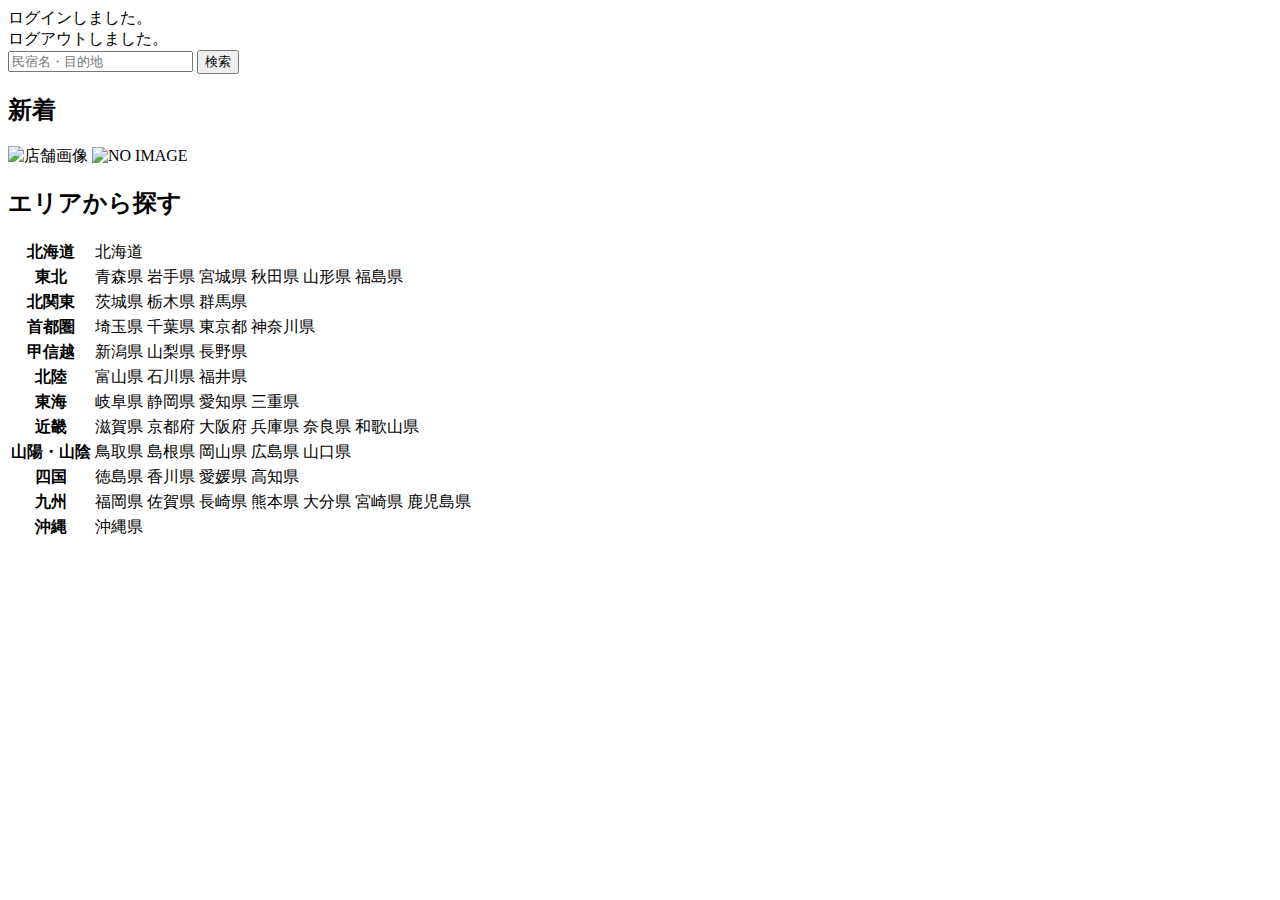
<file: samuraitravel/src/main/resources/templates/index.html>
<!DOCTYPE html>
 <html xmlns:th="https://www.thymeleaf.org" xmlns:sec="http://www.thymeleaf.org/extras/spring-security">
    <head>
         <div th:replace="~{fragment :: meta}"></div>   
              
         <div th:replace="~{fragment :: styles}"></div>
        
        <title>SAMURAI Travel</title>	
    </head>
    <body>
         <div class="samuraitravel-wrapper">
             <!-- ヘッダー -->
             <div th:replace="~{fragment :: header}"></div>
             
                         <main>
                <div class="container pt-4 pb-5 samuraitravel-container">
                    <div th:if="${param.loggedIn}" class="alert alert-info">
                        ログインしました。
                    </div>  
                    
                    <div th:if="${param.loggedOut}" class="alert alert-info">
                        ログアウトしました。
                    </div>
                    
                    <div th:if="${successMessage}" class="alert alert-info">
                        <span th:text="${successMessage}"></span>
                    </div> 
                    
                     <div class="d-flex justify-content-center">                                            
                         <form method="get" th:action="@{/houses}" class="mb-5 samuraitravel-search-form">
                             <div class="input-group">
                                 <input type="text" class="form-control" name="keyword" th:value="${keyword}" placeholder="民宿名・目的地">
                                 <button type="submit" class="btn text-white shadow-sm samuraitravel-btn">検索</button> 
                             </div>               
                         </form>                        
                     </div>                                                                                                  
                                                      
                     <h2 class="text-center mb-3">新着</h2>
                     <div class="row row-cols-lg-5 row-cols-2 g-3 mb-5">                                        
                         <div class="col" th:each="newHouse : ${newHouses}">
                             <a th:href="@{/houses/__${newHouse.getId()}__}" class="link-dark samuraitravel-card-link">
                                 <div class="card h-100">                                                                        
                                     <img th:if="${newHouse.getImageName()}" th:src="@{/storage/__${newHouse.getImageName()}__}" class="card-img-top samuraitravel-vertical-card-image" alt="店舗画像">                                     
                                     <img th:unless="${newHouse.getImageName()}" th:src="@{/images/noImage.png}" class="card-img-top samuraitravel-vertical-card-image" alt="NO IMAGE">                                                                                                                        
                                     <div class="card-body">                                    
                                         <h3 class="card-title" th:text="${newHouse.getName()}"></h3>
                                         <p class="card-text mb-1">
                                             <small class="text-muted" th:text="${newHouse.getAddress()}"></small>                                            
                                         </p>
                                         <p class="card-text">
                                             <span th:text="${#numbers.formatInteger(newHouse.getPrice(), 1, 'COMMA') + '円 / 泊'}"></span>                                            
                                         </p>                                    
                                     </div>
                                 </div>    
                             </a>            
                         </div>                                               
                     </div>
                     
                     <div class="row justify-content-center">
                         <div class="col-xl-5 col-lg-6 col-md-8">                    
                     
                             <h2 class="text-center mb-3">エリアから探す</h2>                                        
                              
                             <table class="table">
                                 <tbody>                                                     
                                     <tr>
                                         <th>北海道</th>
                                         <td>
                                             <a th:href="@{/houses?area=北海道}">北海道</a>
                                         </td>                                     
                                     </tr>  
                                     <tr>
                                         <th>東北</th>
                                         <td>
                                             <a th:href="@{/houses?area=青森県}" class="me-2">青森県</a>
                                             <a th:href="@{/houses?area=岩手県}" class="me-2">岩手県</a>
                                             <a th:href="@{/houses?area=宮城県}" class="me-2">宮城県</a>
                                             <a th:href="@{/houses?area=秋田県}" class="me-2">秋田県</a>
                                             <a th:href="@{/houses?area=山形県}" class="me-2">山形県</a>
                                             <a th:href="@{/houses?area=福島県}">福島県</a>
                                         </td>                                     
                                     </tr>  
                                     <tr>
                                         <th>北関東</th>
                                         <td>
                                             <a th:href="@{/houses?area=茨城県}" class="me-2">茨城県</a>
                                             <a th:href="@{/houses?area=栃木県}" class="me-2">栃木県</a>
                                             <a th:href="@{/houses?area=群馬県}">群馬県</a>                                    
                                         </td>                                     
                                     </tr>  
                                     <tr>
                                         <th>首都圏</th>
                                         <td>
                                             <a th:href="@{/houses?area=埼玉県}" class="me-2">埼玉県</a>
                                             <a th:href="@{/houses?area=千葉県}" class="me-2">千葉県</a>
                                             <a th:href="@{/houses?area=東京都}" class="me-2">東京都</a>
                                             <a th:href="@{/houses?area=神奈川県}">神奈川県</a>
                                         </td>                                     
                                     </tr>  
                                     <tr>
                                         <th>甲信越</th>
                                         <td>
                                             <a th:href="@{/houses?area=新潟県}" class="me-2">新潟県</a>
                                             <a th:href="@{/houses?area=山梨県}" class="me-2">山梨県</a>
                                             <a th:href="@{/houses?area=長野県}">長野県</a>
                                         </td>                                     
                                     </tr>  
                                     <tr>
                                         <th>北陸</th>
                                         <td>
                                             <a th:href="@{/houses?area=富山県}" class="me-2">富山県</a>
                                             <a th:href="@{/houses?area=石川県}" class="me-2">石川県</a>
                                             <a th:href="@{/houses?area=福井県}">福井県</a>
                                         </td>                                     
                                     </tr>  
                                     <tr>
                                         <th>東海</th>
                                         <td>
                                             <a th:href="@{/houses?area=岐阜県}" class="me-2">岐阜県</a>
                                             <a th:href="@{/houses?area=静岡県}" class="me-2">静岡県</a>
                                             <a th:href="@{/houses?area=愛知県}" class="me-2">愛知県</a>
                                             <a th:href="@{/houses?area=三重県}">三重県</a>
                                         </td>                                     
                                     </tr>  
                                     <tr>
                                         <th>近畿</th>
                                         <td>
                                             <a th:href="@{/houses?area=滋賀県}" class="me-2">滋賀県</a>
                                             <a th:href="@{/houses?area=京都府}" class="me-2">京都府</a>
                                             <a th:href="@{/houses?area=大阪府}" class="me-2">大阪府</a>
                                             <a th:href="@{/houses?area=兵庫県}" class="me-2">兵庫県</a>
                                             <a th:href="@{/houses?area=奈良県}" class="me-2">奈良県</a>
                                             <a th:href="@{/houses?area=和歌山県}">和歌山県</a>
                                         </td>                                     
                                     </tr>  
                                     <tr>
                                         <th>山陽・山陰</th>
                                         <td>
                                             <a th:href="@{/houses?area=鳥取県}" class="me-2">鳥取県</a>
                                             <a th:href="@{/houses?area=島根県}" class="me-2">島根県</a>
                                             <a th:href="@{/houses?area=岡山県}" class="me-2">岡山県</a>
                                             <a th:href="@{/houses?area=広島県}" class="me-2">広島県</a>
                                             <a th:href="@{/houses?area=山口県}">山口県</a>
                                         </td>                                     
                                     </tr>  
                                     <tr>
                                         <th>四国</th>
                                         <td>
                                             <a th:href="@{/houses?area=徳島県}" class="me-2">徳島県</a>
                                             <a th:href="@{/houses?area=香川県}" class="me-2">香川県</a>
                                             <a th:href="@{/houses?area=愛媛県}" class="me-2">愛媛県</a>
                                             <a th:href="@{/houses?area=高知県}">高知県</a>
                                         </td>                                     
                                     </tr>            
                                     <tr>
                                         <th>九州</th>
                                         <td>
                                             <a th:href="@{/houses?area=福岡県}" class="me-2">福岡県</a>
                                             <a th:href="@{/houses?area=佐賀県}" class="me-2">佐賀県</a>
                                             <a th:href="@{/houses?area=長崎県}" class="me-2">長崎県</a>
                                             <a th:href="@{/houses?area=熊本県}" class="me-2">熊本県</a>
                                             <a th:href="@{/houses?area=大分県}" class="me-2">大分県</a>
                                             <a th:href="@{/houses?area=宮崎県}" class="me-2">宮崎県</a>
                                             <a th:href="@{/houses?area=鹿児島県}">鹿児島県</a>
                                         </td>                                     
                                     </tr>  
                                     <tr>
                                         <th>沖縄</th>
                                         <td>
                                             <a th:href="@{/houses?area=沖縄県}">沖縄県</a>
                                         </td>                                     
                                     </tr>                                                                                                                                                                                                                                                                                                                                                                           
                                 </tbody>
                             </table>  
                         </div>
                     </div>                               
                </div>
            </main>
             
             <!-- フッター -->
             <div th:replace="~{fragment :: footer}"></div>
         </div>    
         
         <div th:replace="~{fragment :: scripts}"></div>  
	</body>
</html>
</file>
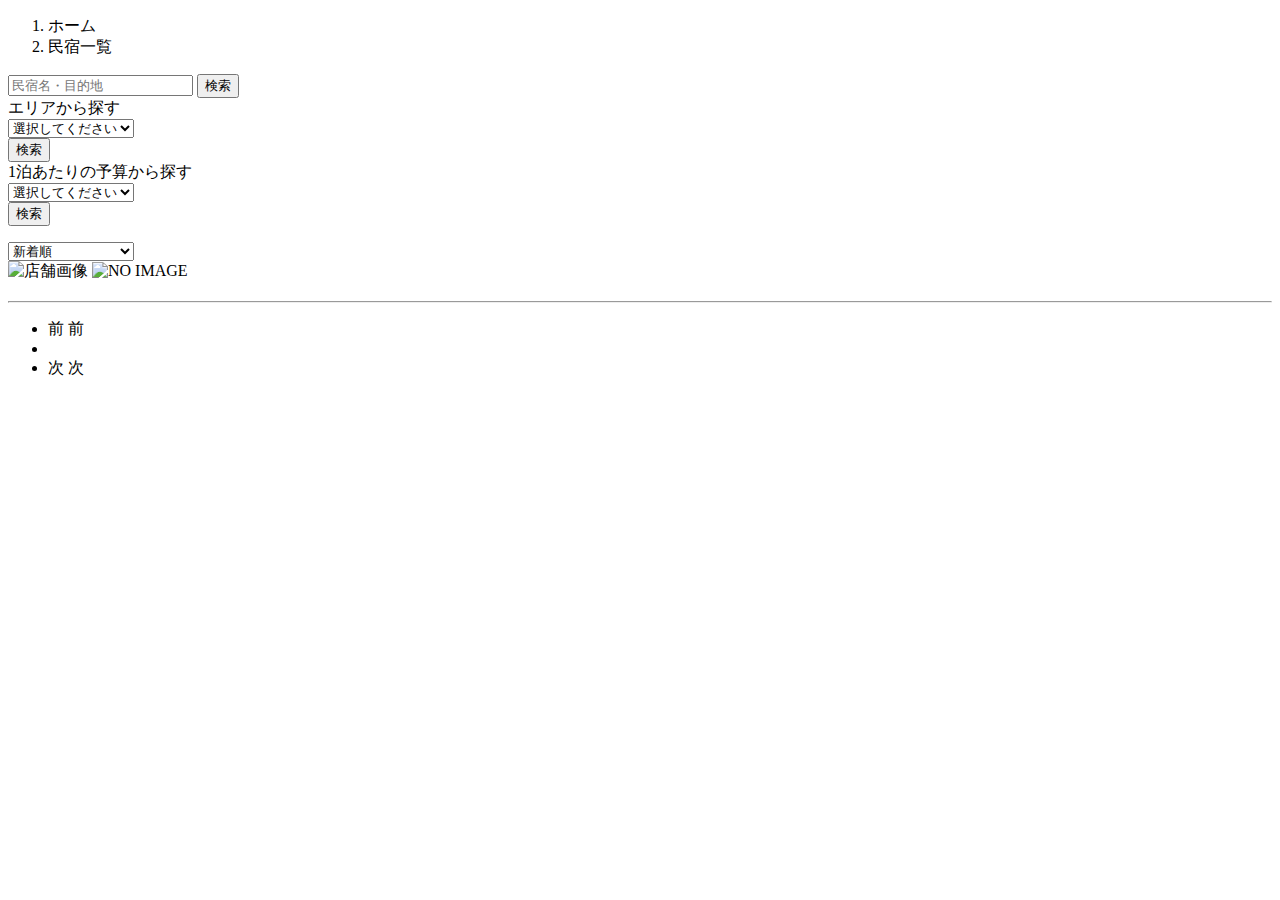
<file: samuraitravel/src/main/resources/templates/houses/index.html>
<!DOCTYPE html>
 <html xmlns:th="https://www.thymeleaf.org" xmlns:sec="http://www.thymeleaf.org/extras/spring-security">    
     <head>
         <div th:replace="~{fragment :: meta}"></div>   
              
         <div th:replace="~{fragment :: styles}"></div>
           
         <title>民宿一覧</title>   
     </head>
     <body>
         <div class="samuraitravel-wrapper">
             <!-- ヘッダー -->
             <div th:replace="~{fragment :: header}"></div>
             
             <main>
                 <div class="container samuraitravel-container pb-5">
                     <div class="row justify-content-center">
                         <nav class="my-3" style="--bs-breadcrumb-divider: '>';" aria-label="breadcrumb">
                             <ol class="breadcrumb mb-0">                        
                                 <li class="breadcrumb-item"><a th:href="@{/}">ホーム</a></li>
                                 <li class="breadcrumb-item active" aria-current="page">民宿一覧</li>
                             </ol>
                         </nav>         
             
                         <div class="col-xl-3 col-lg-4 col-md-12">               
                             <form method="get" th:action="@{/houses}" class="w-100 mb-3">
                                 <div class="input-group">
                                     <input type="text" class="form-control" name="keyword" th:value="${keyword}" placeholder="民宿名・目的地">
                                     <button type="submit" class="btn text-white shadow-sm samuraitravel-btn">検索</button> 
                                 </div>               
                             </form>
             
                             <div class="card mb-3">
                                 <div class="card-header">
                                     エリアから探す
                                 </div>
                                 <div class="card-body">
                                     <form method="get" th:action="@{/houses}" class="w-100">
                                         <div class="form-group mb-3">
                                             <select class="form-control form-select" name="area">  
                                                 <option value="" hidden>選択してください</option>   
                                                 <optgroup label="北海道">                                      
                                                     <option value="北海道" th:selected="${area == '北海道'}">北海道</option>
                                                 </optgroup>                
                                                 <optgroup label="東北">                                  
                                                     <option value="青森県" th:selected="${area == '青森県'}">青森県</option>                                                
                                                     <option value="岩手県" th:selected="${area == '岩手県'}">岩手県</option>
                                                     <option value="宮城県" th:selected="${area == '宮城県'}">宮城県</option>
                                                     <option value="秋田県" th:selected="${area == '秋田県'}">秋田県</option>
                                                     <option value="山形県" th:selected="${area == '山形県'}">山形県</option>
                                                     <option value="福島県" th:selected="${area == '福島県'}">福島県</option>
                                                 </optgroup>
                                                 <optgroup label="北関東">  
                                                     <option value="茨城県" th:selected="${area == '茨城県'}">茨城県</option>
                                                     <option value="栃木県" th:selected="${area == '栃木県'}">栃木県</option>
                                                     <option value="群馬県" th:selected="${area == '群馬県'}">群馬県</option>
                                                 </optgroup>
                                                 <optgroup label="首都圏"> 
                                                     <option value="埼玉県" th:selected="${area == '埼玉県'}">埼玉県</option>
                                                     <option value="千葉県" th:selected="${area == '千葉県'}">千葉県</option>
                                                     <option value="東京都" th:selected="${area == '東京都'}">東京都</option>
                                                     <option value="神奈川県" th:selected="${area == '神奈川県'}">神奈川県</option>
                                                 </optgroup>
                                                 <optgroup label="甲信越"> 
                                                     <option value="新潟県" th:selected="${area == '新潟県'}">新潟県</option>
                                                     <option value="山梨県" th:selected="${area == '山梨県'}">山梨県</option>
                                                     <option value="長野県" th:selected="${area == '長野県'}">長野県</option>
                                                 </optgroup>
                                                 <optgroup label="北陸"> 
                                                     <option value="富山県" th:selected="${area == '富山県'}">富山県</option>
                                                     <option value="石川県" th:selected="${area == '石川県'}">石川県</option>
                                                     <option value="福井県" th:selected="${area == '福井県'}">福井県</option>
                                                 </optgroup>
                                                 <optgroup label="東海">
                                                     <option value="岐阜県" th:selected="${area == '岐阜県'}">岐阜県</option>
                                                     <option value="静岡県" th:selected="${area == '静岡県'}">静岡県</option>
                                                     <option value="愛知県" th:selected="${area == '愛知県'}">愛知県</option>
                                                     <option value="三重県" th:selected="${area == '三重県'}">三重県</option>
                                                 </optgroup>
                                                 <optgroup label="近畿">
                                                     <option value="滋賀県" th:selected="${area == '滋賀県'}">滋賀県</option>
                                                     <option value="京都府" th:selected="${area == '京都府'}">京都府</option>
                                                     <option value="大阪府" th:selected="${area == '大阪府'}">大阪府</option>
                                                     <option value="兵庫県" th:selected="${area == '兵庫県'}">兵庫県</option>
                                                     <option value="奈良県" th:selected="${area == '奈良県'}">奈良県</option>
                                                     <option value="和歌山県" th:selected="${area == '和歌山県'}">和歌山県</option>
                                                 </optgroup>
                                                 <optgroup label="山陽・山陰">
                                                     <option value="鳥取県" th:selected="${area == '鳥取県'}">鳥取県</option>
                                                     <option value="島根県" th:selected="${area == '島根県'}">島根県</option>
                                                     <option value="岡山県" th:selected="${area == '岡山県'}">岡山県</option>
                                                     <option value="広島県" th:selected="${area == '広島県'}">広島県</option>
                                                     <option value="山口県" th:selected="${area == '山口県'}">山口県</option>
                                                 </optgroup>
                                                 <optgroup label="四国">
                                                     <option value="徳島県" th:selected="${area == '徳島県'}">徳島県</option>
                                                     <option value="香川県" th:selected="${area == '香川県'}">香川県</option>
                                                     <option value="愛媛県" th:selected="${area == '愛媛県'}">愛媛県</option>
                                                     <option value="高知県" th:selected="${area == '高知県'}">高知県</option>
                                                 </optgroup>
                                                 <optgroup label="九州">
                                                     <option value="福岡県" th:selected="${area == '福岡県'}">福岡県</option>
                                                     <option value="佐賀県" th:selected="${area == '佐賀県'}">佐賀県</option>
                                                     <option value="長崎県" th:selected="${area == '長崎県'}">長崎県</option>
                                                     <option value="熊本県" th:selected="${area == '熊本県'}">熊本県</option>
                                                     <option value="大分県" th:selected="${area == '大分県'}">大分県</option>
                                                     <option value="宮崎県" th:selected="${area == '宮崎県'}">宮崎県</option>
                                                     <option value="鹿児島県" th:selected="${area == '鹿児島県'}">鹿児島県</option>
                                                 </optgroup>
                                                 <optgroup label="沖縄">
                                                     <option value="沖縄県" th:selected="${area == '沖縄県'}">沖縄県</option>
                                                 </optgroup>                                                                                                  
                                             </select> 
                                         </div>
                                         <div class="form-group">
                                             <button type="submit" class="btn text-white shadow-sm w-100 samuraitravel-btn">検索</button>
                                         </div>                                           
                                     </form>
                                 </div>
                             </div>                
             
                             <div class="card mb-3">
                                 <div class="card-header">
                                     1泊あたりの予算から探す
                                 </div>
                                 <div class="card-body">
                                     <form method="get" th:action="@{/houses}" class="w-100">
                                         <div class="form-group mb-3">    
                                             <select class="form-control form-select" name="price">
                                                 <option value="" hidden>選択してください</option> 
                                                 <option value="6000" th:selected="${price == 6000}">6,000円以内</option>
                                                 <option value="7000" th:selected="${price == 7000}">7,000円以内</option>
                                                 <option value="8000" th:selected="${price == 8000}">8,000円以内</option>
                                                 <option value="9000" th:selected="${price == 9000}">9,000円以内</option>
                                                 <option value="10000" th:selected="${price == 10000}">10,000円以内</option>
                                             </select>                                                                                
                                         </div>
                                         <div class="form-group">
                                             <button type="submit" class="btn text-white shadow-sm w-100 samuraitravel-btn">検索</button>
                                         </div>                                           
                                     </form>
                                 </div>
                             </div>                               
                         </div>
             
                         <div class="col">                                                                          
                             <div class="d-flex justify-content-between flex-wrap">                                
                                 <p th:if="${housePage.getTotalPages() > 1}" class="fs-5 mb-3" th:text="${'検索結果：' + housePage.getTotalElements() + '件' + '（' + (housePage.getNumber() + 1) + ' / ' + housePage.getTotalPages() + ' ページ）'}"></p> 
                                 <p th:unless="${housePage.getTotalPages() > 1}" class="fs-5 mb-3" th:text="${'検索結果：' + housePage.getTotalElements() + '件'}"></p> 
                                 
                                <form method="get" th:action="@{/houses}" class="mb-3 samuraitravel-sort-box"> 
                                     <input th:if="${keyword}" type="hidden" name="keyword" th:value="${keyword}">
                                     <input th:if="${area}" type="hidden" name="area" th:value="${area}">
                                     <input th:if="${price}" type="hidden" name="price" th:value="${price}">                                      
                                     <select class="form-select form-select-sm" name="order" onChange="this.form.submit();">
                                         <option value="createdAtDesc" th:selected="${order == 'createdAtDesc' || order == null}">新着順</option>                                            
                                         <option value="priceAsc" th:selected="${order == 'priceAsc'}">宿泊料金が安い順</option>
                                     </select>   
                                 </form>                                 
                             </div>   
                                                                         
                             <div class="mb-3" th:each="house : ${housePage}">
                                 <a th:href="@{/houses/__${house.getId()}__}" class="link-dark samuraitravel-card-link">
                                     <div class="card h-100">   
                                         <div class="row g-0">
                                             <div class="col-md-4">                                                                                
                                                 <img th:if="${house.getImageName()}" th:src="@{/storage/__${house.getImageName()}__}" class="card-img-top samuraitravel-horizontal-card-image" alt="店舗画像">                                                     
                                                 <img th:unless="${house.getImageName()}" th:src="@{/images/noImage.png}" class="card-img-top samuraitravel-horizontal-card-image" alt="NO IMAGE">                                                    
                                             </div> 
                                             <div class="col-md-8">                                                                                                                        
                                                 <div class="card-body">                                    
                                                     <h3 class="card-title mb-3" th:text="${house.getName()}"></h3>                                            
  
                                                     <hr class="mb-3">
                                                     
                                                     <p class="card-text mb-2">
                                                         <span th:text="${house.getDescription()}"></span>
                                                     </p>                                                    
                                                     
                                                     <p class="card-text mb-2">
                                                         <small class="text-muted" th:text="${'〒' + house.getPostalCode()}"></small>
                                                         <small class="text-muted" th:text="${house.getAddress()}"></small>                                                      
                                                     </p>   
                                                                                                                                                                                                                                    
                                                     <p class="card-text">
                                                         <span th:text="${#numbers.formatInteger(house.getPrice(), 1, 'COMMA') + '円 / 泊'}"></span>
                                                     </p>                                    
                                                 </div>
                                             </div>
                                         </div>
                                     </div>    
                                 </a>            
                             </div>                                                                                       
             
                             <!-- ページネーション -->
                             <div th:if="${housePage.getTotalPages() > 1}" class="d-flex justify-content-center">
                                 <nav aria-label="民宿一覧ページ">
                                     <ul class="pagination">
                                         <li class="page-item">
                                             <span th:if="${housePage.isFirst()}" class="page-link disabled">前</span>
                                             <a th:unless="${housePage.isFirst()}" th:href="@{/houses(page = ${housePage.getNumber() - 1}, keyword = ${keyword}, area = ${area}, price = ${price}, order = ${order})}" class="page-link samuraitravel-page-link">前</a>
                                         </li>
                                         <li th:each="i : ${#numbers.sequence(0, housePage.getTotalPages() - 1)}" class="page-item">
                                             <span th:if="${i == housePage.getNumber()}" class="page-link active samuraitravel-active" th:text="${i + 1}"></span>
                                             <a th:unless="${i == housePage.getNumber()}" th:href="@{/houses(page = ${i}, keyword = ${keyword}, area = ${area}, price = ${price}, order = ${order})}" class="page-link samuraitravel-page-link" th:text="${i + 1}"></a>
                                         </li>
                                         <li class="page-item">                        
                                             <span th:if="${housePage.isLast()}" class="page-link disabled">次</span>
                                             <a th:unless="${housePage.isLast()}" th:href="@{/houses(page = ${housePage.getNumber() + 1}, keyword = ${keyword}, area = ${area}, price = ${price}, order = ${order})}" class="page-link samuraitravel-page-link">次</a>
                                         </li>
                                     </ul>
                                 </nav> 
                             </div>                                      
                         </div>
                     </div>
                 </div>  
             </main>
             
             <!-- フッター -->
             <div th:replace="~{fragment :: footer}"></div>
         </div>    
         
         <div th:replace="~{fragment :: scripts}"></div>  
   </body>
 </html>
</file>
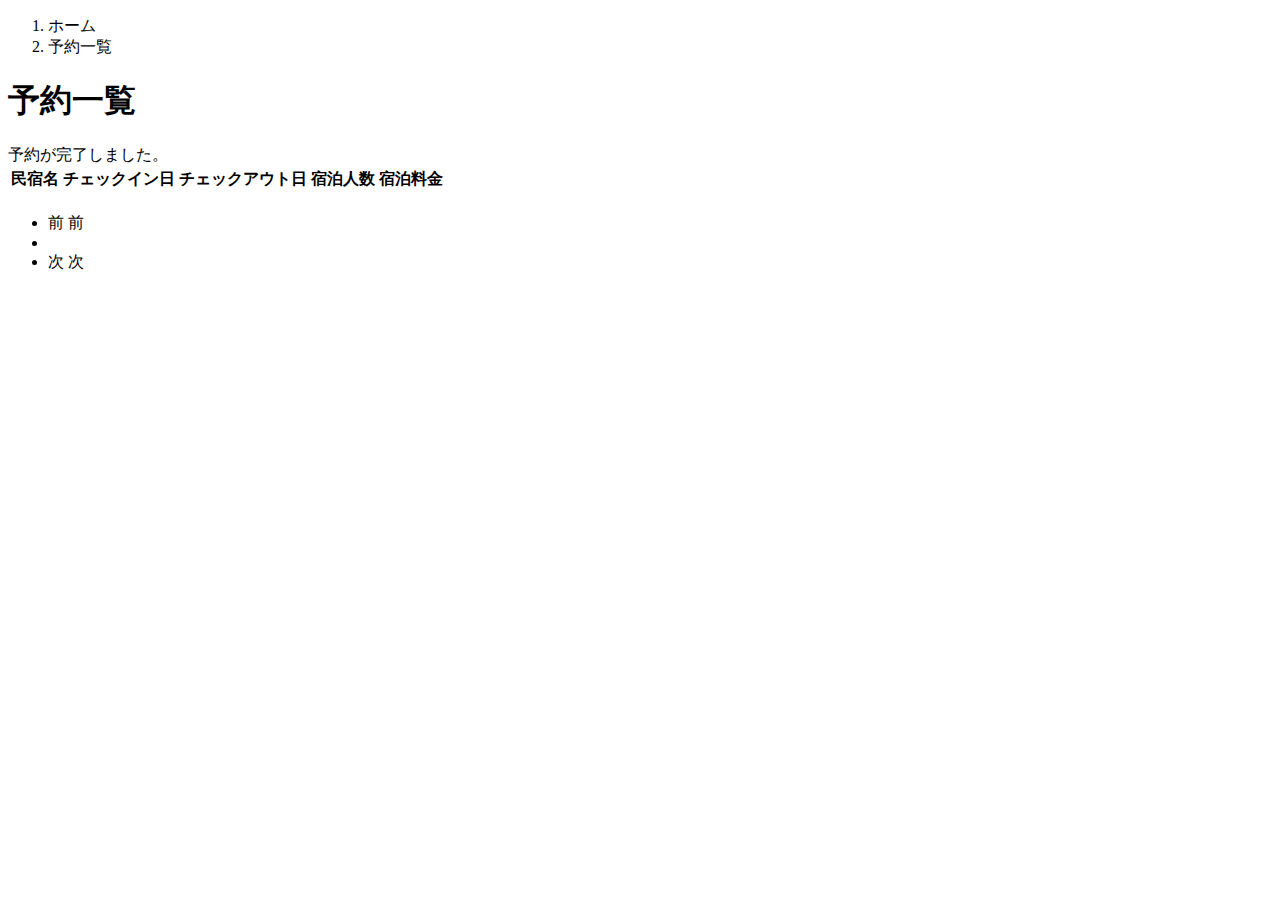
<file: samuraitravel/src/main/resources/templates/reservations/index.html>
<!DOCTYPE html>
 <html xmlns:th="https://www.thymeleaf.org" xmlns:sec="http://www.thymeleaf.org/extras/spring-security">    
     <head>
         <div th:replace="~{fragment :: meta}"></div>   
              
         <div th:replace="~{fragment :: styles}"></div>
           
         <title>予約一覧</title>   
     </head>
     <body>
         <div class="samuraitravel-wrapper">
             <!-- ヘッダー -->
             <div th:replace="~{fragment :: header}"></div>
             
             <main>
                 <div class="container samuraitravel-container pb-5">
                     <div class="row justify-content-center">
                         <div class="col-xxl-9 col-xl-10 col-lg-11">
                             <nav class="my-3" style="--bs-breadcrumb-divider: '>';" aria-label="breadcrumb">
                                 <ol class="breadcrumb mb-0"> 
                                     <li class="breadcrumb-item"><a th:href="@{/}">ホーム</a></li>                       
                                     <li class="breadcrumb-item active" aria-current="page">予約一覧</li>
                                 </ol>
                             </nav> 
                             
                             <h1 class="mb-3 text-center">予約一覧</h1>  
             
                              <div th:if="${param.reserved}" class="alert alert-info">
                                 予約が完了しました。
                             </div>   
                             
                             <table class="table">
                                 <thead>
                                     <tr>                            
                                         <th scope="col">民宿名</th>
                                         <th scope="col">チェックイン日</th>
                                         <th scope="col">チェックアウト日</th>
                                         <th scope="col">宿泊人数</th>
                                         <th scope="col">宿泊料金</th>                                        
                                     </tr>
                                 </thead>   
                                 <tbody>                                                    
                                     <tr th:each="reservation : ${reservationPage}">
                                         <td>
                                             <a th:href="@{/houses/__${reservation.getHouse().getId()}__}" th:text="${reservation.getHouse().getName()}"></a>
                                         </td>
                                         <td th:text="${reservation.getCheckinDate()}"></td>
                                         <td th:text="${reservation.getCheckoutDate()}"></td>
                                         <td th:text="${reservation.getNumberOfPeople + '名'}"></td>
                                         <td th:text="${#numbers.formatInteger(reservation.getAmount(), 1, 'COMMA') + '円'}"></td>
                                     </tr>                                    
                                 </tbody>
                             </table>    
                             
                            <!-- ページネーション -->
                             <div th:if="${reservationPage.getTotalPages() > 1}" class="d-flex justify-content-center">
                                 <nav aria-label="予約一覧ページ">
                                     <ul class="pagination">
                                         <li class="page-item">
                                             <span th:if="${reservationPage.isFirst()}" class="page-link disabled">前</span>
                                             <a th:unless="${reservationPage.isFirst()}" th:href="@{/reservations(page = ${reservationPage.getNumber() - 1})}" class="page-link samuraitravel-page-link">前</a>
                                         </li>
                                         <li th:each="i : ${#numbers.sequence(0, reservationPage.getTotalPages() - 1)}" class="page-item">
                                             <span th:if="${i == reservationPage.getNumber()}" class="page-link active samuraitravel-active" th:text="${i + 1}"></span>
                                             <a th:unless="${i == reservationPage.getNumber()}" th:href="@{/reservations(page = ${i})}" class="page-link samuraitravel-page-link" th:text="${i + 1}"></a>
                                         </li>
                                         <li class="page-item">                        
                                             <span th:if="${reservationPage.isLast()}" class="page-link disabled">次</span>
                                             <a th:unless="${reservationPage.isLast()}" th:href="@{/reservations(page = ${reservationPage.getNumber() + 1})}" class="page-link samuraitravel-page-link">次</a>
                                         </li>
                                     </ul>
                                 </nav> 
                             </div>                
                         </div>                          
                     </div>
                 </div>  
             </main>
             
             <!-- フッター -->
             <div th:replace="~{fragment :: footer}"></div>
         </div>    
         
         <div th:replace="~{fragment :: scripts}"></div>  
   </body>
 </html>
</file>
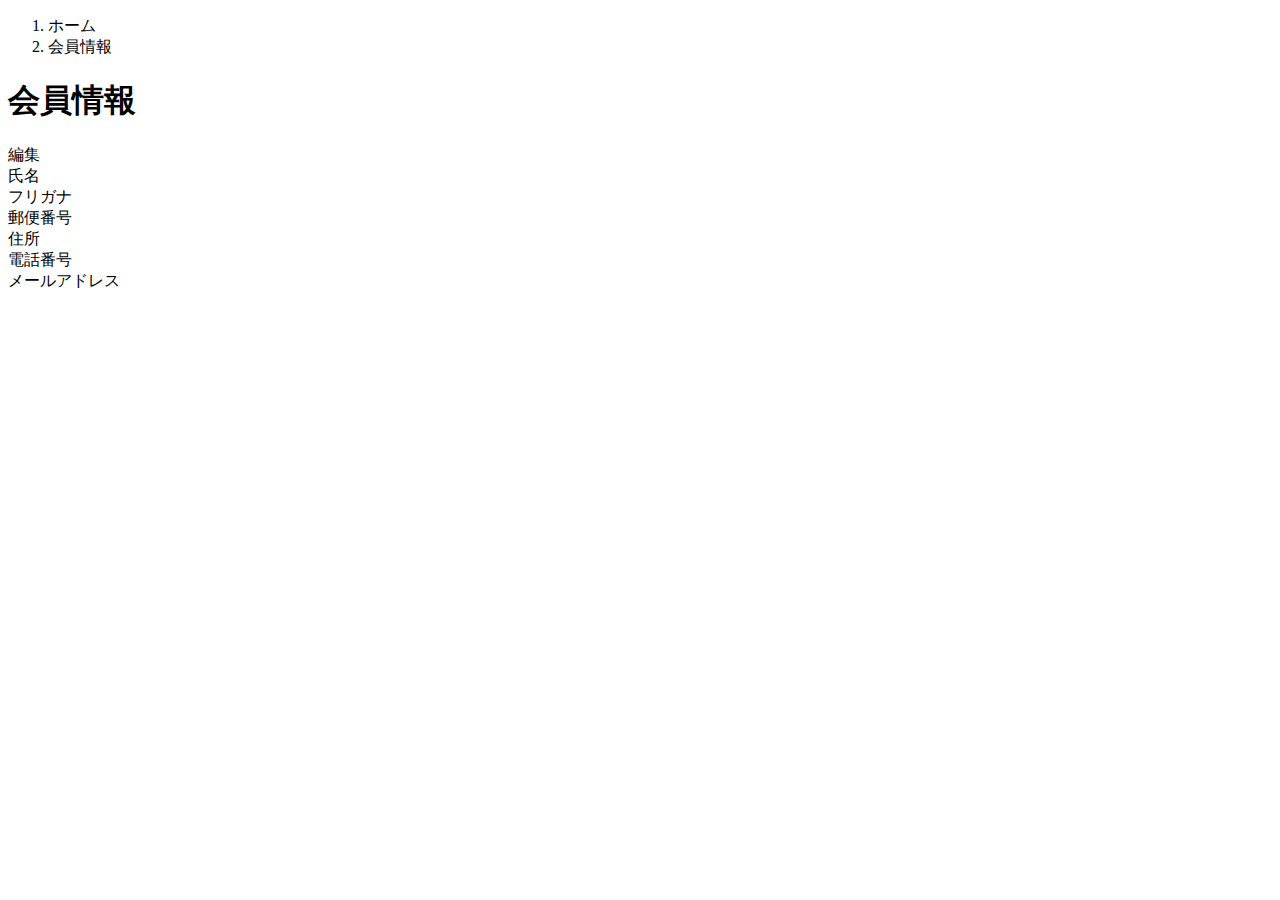
<file: samuraitravel/src/main/resources/templates/user/index.html>
<!DOCTYPE html>
 <html xmlns:th="https://www.thymeleaf.org" xmlns:sec="http://www.thymeleaf.org/extras/spring-security">    
     <head>
         <div th:replace="~{fragment :: meta}"></div>   
              
         <div th:replace="~{fragment :: styles}"></div>
           
         <title>会員情報</title>   
     </head>
     <body>
         <div class="samuraitravel-wrapper">
             <!-- ヘッダー -->
             <div th:replace="~{fragment :: header}"></div>
             
             <main>
                 <div class="container pb-5 samuraitravel-container">
                     <div class="row justify-content-center">
                         <div class="col-xl-5 col-lg-6 col-md-8">
                             <nav class="my-3" style="--bs-breadcrumb-divider: '>';" aria-label="breadcrumb">
                                 <ol class="breadcrumb mb-0"> 
                                     <li class="breadcrumb-item"><a th:href="@{/}">ホーム</a></li>                       
                                     <li class="breadcrumb-item active" aria-current="page">会員情報</li>
                                 </ol>
                             </nav> 
                             
                             <h1 class="mb-3 text-center">会員情報</h1> 
                             
                             <div class="d-flex justify-content-end align-items-end mb-3">                    
                                 <div>
                                     <a th:href="@{/user/edit}">編集</a>                        
                                 </div>
                             </div>                                       
                             
                             <div th:if="${successMessage}" class="alert alert-info">
                                 <span th:text="${successMessage}"></span>
                             </div>                               
                             
                             <div class="container mb-4">
                                 <div class="row pb-2 mb-2 border-bottom">
                                     <div class="col-4">
                                         <span class="fw-bold">氏名</span>
                                     </div>
             
                                     <div class="col">
                                         <span th:text="${user.getName()}"></span>
                                     </div>
                                 </div>                    
             
                                 <div class="row pb-2 mb-2 border-bottom">
                                     <div class="col-4">
                                         <span class="fw-bold">フリガナ</span>
                                     </div>
             
                                     <div class="col">
                                         <span th:text="${user.getFurigana()}"></span>
                                     </div>
                                 </div>            
                                 
                                 <div class="row pb-2 mb-2 border-bottom">
                                     <div class="col-4">
                                         <span class="fw-bold">郵便番号</span>
                                     </div>
             
                                     <div class="col">
                                         <span th:text="${user.getPostalCode()}"></span>
                                     </div>
                                 </div>   
                                 
                                 <div class="row pb-2 mb-2 border-bottom">
                                     <div class="col-4">
                                         <span class="fw-bold">住所</span>
                                     </div>
             
                                     <div class="col">
                                         <span th:text="${user.getAddress()}"></span>
                                     </div>
                                 </div>
             
                                 <div class="row pb-2 mb-2 border-bottom">
                                     <div class="col-4">
                                         <span class="fw-bold">電話番号</span>
                                     </div>
             
                                     <div class="col">
                                         <span th:text="${user.getPhoneNumber()}"></span>
                                     </div>
                                 </div>  
                                 
                                 <div class="row pb-2 mb-2 border-bottom">
                                     <div class="col-4">
                                         <span class="fw-bold">メールアドレス</span>
                                     </div>
             
                                     <div class="col">
                                         <span th:text="${user.getEmail()}"></span>
                                     </div>
                                 </div>                                 
                             </div>                                                                                                                           
                         </div>
                     </div>
                 </div>
             </main>
             
             <!-- フッター -->
             <div th:replace="~{fragment :: footer}"></div>
         </div>    
         
         <div th:replace="~{fragment :: scripts}"></div>  
   </body>
 </html>
</file>
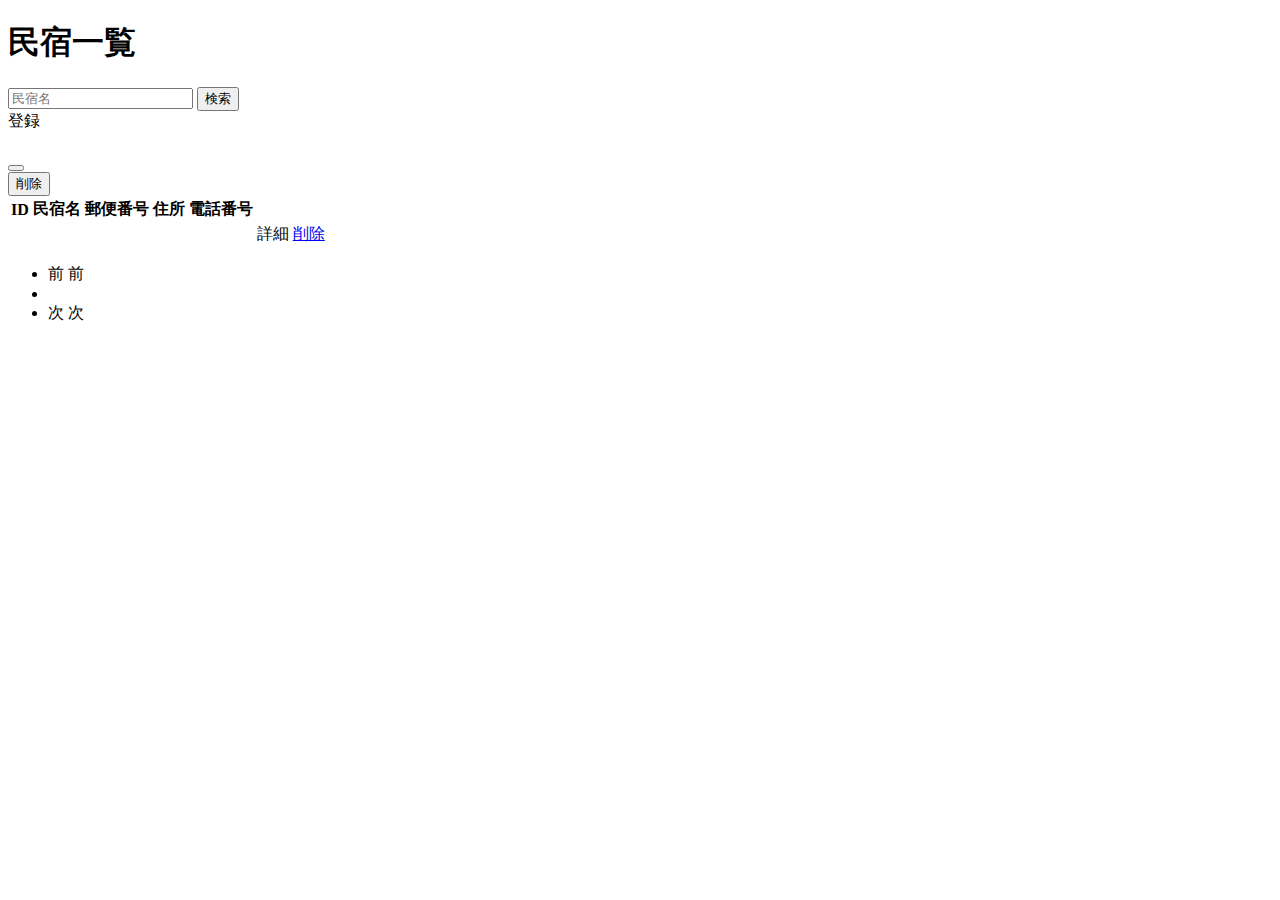
<file: samuraitravel/src/main/resources/templates/admin/houses/index.html>
<!DOCTYPE html>
 <html xmlns:th="https://www.thymeleaf.org" xmlns:sec="http://www.thymeleaf.org/extras/spring-security">
     <head> 
          <div th:replace="~{fragment :: meta}"></div>     
          <div th:replace="~{fragment :: styles}"></div>     
         
         
         <title>民宿一覧</title>       
     </head>
     <body>
         <div class="samuraitravel-wrapper">
             <!-- ヘッダー -->
		  <div th:replace="~{fragment :: header}"></div>
             
             <main>
                 <div class="container pt-4 pb-5 samuraitravel-container">
                     <div class="row justify-content-center">
                         <div class="col-xxl-9 col-xl-10 col-lg-11">
                             
                             <h1 class="mb-4 text-center">民宿一覧</h1>   
                             
                             <div class="d-flex justify-content-between align-items-end flex-wrap">  
								 <form method="get" th:action="@{/admin/houses}" class=""mb-3>
									 <div class="input-group">
										 <input type="text" class="form-control" name="keyword" th:value="${keyword}" placeholder="民宿名">
										 <button type="submit" class="btn text-white shadow-sm samuraitravel-btn">検索</button>
									 </div>
								 </form>     
									                          
                                 <a th:href="@{/admin/houses/register}" class="btn text-white shadow-sm mb-3 samuraitravel-btn">登録</a> 
                             </div>  
                             
                              <div th:if="${successMessage}" class="alert alert-info">
                                 <span th:text="${successMessage}"></span>
                             </div>                                                         
                             
                             <table class="table">
                                 <thead>
                                     <tr>
                                         <th scope="col">ID</th>
                                         <th scope="col">民宿名</th>
                                         <th scope="col">郵便番号</th>
                                         <th scope="col">住所</th>
                                         <th scope="col">電話番号</th>
                                         <th scope="col"></th>  
                                         <th scope="col"></th>                                
                                     </tr>
                                 </thead>   
                                 <tbody>                                                     
                                     <tr th:each="house : ${housePage}">
                                         <td th:text="${house.getId()}"></td>
                                         <td th:text="${house.getName()}"></td>
                                         <td th:text="${house.getPostalCode()}"></td>
                                         <td th:text="${house.getAddress()}"></td>
                                         <td th:text="${house.getPhoneNumber()}"></td>
                                         <td><a th:href="@{/admin/houses/__${house.getId()}__}">詳細</a></td>   
                                         <td><a href="#" class="samuraitravel-link-danger" data-bs-toggle="modal" th:data-bs-target="${'#deleteHouseModal' + house.getId()}">削除</a></td>     

                                         <!-- 削除用モーダル -->
                                         <div class="modal fade" th:id="${'deleteHouseModal' + house.getId()}" tabindex="-1" th:aria-labelledby="${'deleteHouseModalLabel' + house.getId()}">
                                             <div class="modal-dialog">
                                                 <div class="modal-content">
                                                     <div class="modal-header">
                                                         <h5 class="modal-title" th:id="${'deleteHouseModalLabel' + house.getId()}" th:text="${house.getName() + 'を削除してもよろしいですか？'}"></h5>
                                                         <button type="button" class="btn-close" data-bs-dismiss="modal" aria-label="閉じる"></button>
                                                     </div>
                                                     <div class="modal-footer">
                                                         <form method="post"th:action="@{/admin/houses/__${house.getId()}__/delete}">
                                                             <button type="submit" class="btn samuraitravel-btn-danger text-white shadow-sm">削除</button>
                                                         </form>
                                                     </div>
                                                 </div>
                                             </div>
                                         </div>                                                                                                       
                                     </tr>                                      
                                 </tbody>
                             </table>  
                             
                             <!-- ページネーション-->     
                             <div th:if="${housePage.getTotalPages() > 1}" class="d-flex justify-content-center">
								 <nav aria-label="民宿一覧ページ">
									 <ul class="pagination">
										 <li class="page-item">
											 <span th:if="${housePage.isFirst()}" class="page-link disabled">前</span>
											 <a th:unless="${housePage.isFirst()}" th:href="@{/admin/houses(page = ${housePage.getNumber() -1}, keyword = ${keyword})}" class="page-link samuraitravel-page-link">前</a>
										 </li>
										 <li th:each="i : ${#numbers.sequence(0, housePage.getTotalPages() -1)}" class="page-item">
											 <span th:if="${i == housePage.getNumber()}" class="page-link active samuraitravel-active" th:text="${i + 1}"></span>
											 <a th:unless="${i == housePage.getNumber()}" th:href="@{/admin/houses(page = ${i}, keyword = ${keyword})}" class="page-link samuraitravel-page-link" th:text="${i + 1}"></a>
										</li>
										<li class="page-item">
												 <span th:if="${housePage.isLast()}" class="page-link disabled">次</span>
												 <a th:unless="${housePage.isLast()}" th:href="@{/admin/houses(page = ${housePage.getNumber() +1}, keyword = ${keyword})}" class="page-link samuraitravel-page-link">次</a>
											 </li>
										 </li>
									 </ul>
								 </nav>
							 </div>                                
                         </div>
                     </div>
                 </div>              
             </main>
             
             <!-- フッター -->
         <div th:replace="~{fragment :: footer}"></div>
         </div>    
         
         <!-- Bootstrap -->
         <div th:replace="~{fragment :: scripts}"></div>      
     </body>
 </html>
</file>
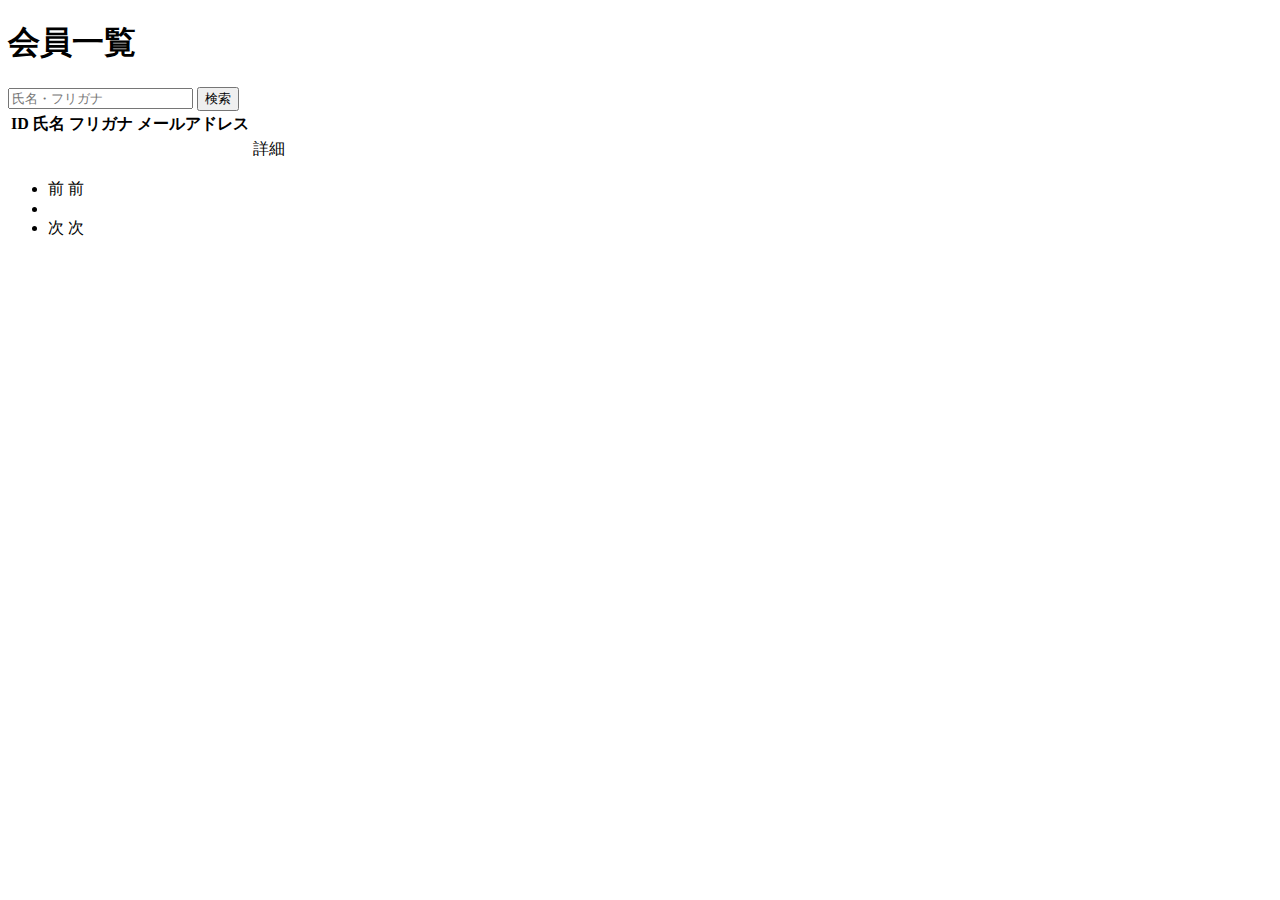
<file: samuraitravel/src/main/resources/templates/admin/users/index.html>
<!DOCTYPE html>
 <html xmlns:th="https://www.thymeleaf.org" xmlns:sec="http://www.thymeleaf.org/extras/spring-security">    
     <head>
         <div th:replace="~{fragment :: meta}"></div>   
              
         <div th:replace="~{fragment :: styles}"></div>
           
         <title>会員一覧</title>   
     </head>
     <body>
         <div class="samuraitravel-wrapper">
             <!-- ヘッダー -->
             <div th:replace="~{fragment :: header}"></div>
             
             <main>
                 <div class="container pt-4 pb-5 samuraitravel-container">
                     <div class="row justify-content-center">
                         <div class="col-xxl-9 col-xl-10 col-lg-11">
                             
                             <h1 class="mb-4 text-center">会員一覧</h1>   
                             
                             <div class="d-flex justify-content-between align-items-end">
                                 <form method="get" th:action="@{/admin/users}" class="mb-3">
                                     <div class="input-group">
                                         <input type="text" class="form-control" name="keyword" th:value="${keyword}" placeholder="氏名・フリガナ">
                                         <button type="submit" class="btn text-white shadow-sm samuraitravel-btn">検索</button> 
                                     </div>               
                                 </form>                                                                                                
                             </div>                                                         
                 
                             <div th:if="${successMessage}" class="alert alert-info">
                                 <span th:text="${successMessage}"></span>
                             </div>   
                             
                             <table class="table">
                                 <thead>
                                     <tr>
                                         <th scope="col">ID</th>
                                         <th scope="col">氏名</th>
                                         <th scope="col">フリガナ</th>
                                         <th scope="col">メールアドレス</th>                                        
                                         <th scope="col"></th>
                                     </tr>
                                 </thead>   
                                 <tbody>                                                     
                                     <tr th:each="user : ${userPage}">
                                         <td th:text="${user.getId()}"></td>
                                         <td th:text="${user.getName()}"></td>
                                         <td th:text="${user.getFurigana()}"></td>
                                         <td th:text="${user.getEmail()}"></td>
                                         <td><a th:href="@{/admin/users/__${user.getId()}__}">詳細</a></td>                                                                                
                                     </tr>                                      
                                 </tbody>
                             </table>  
                             
                             <!-- ページネーション -->
                             <div th:if="${userPage.getTotalPages() > 1}" class="d-flex justify-content-center">
                                 <nav aria-label="会員一覧ページ">
                                     <ul class="pagination">
                                         <li class="page-item">
                                             <span th:if="${userPage.isFirst()}" class="page-link disabled">前</span>
                                             <a th:unless="${userPage.isFirst()}" th:href="@{/admin/users(page = ${userPage.getNumber() - 1}, keyword = ${keyword})}" class="page-link samuraitravel-page-link">前</a>
                                         </li>
                                         <li th:each="i : ${#numbers.sequence(0, userPage.getTotalPages() - 1)}" class="page-item">
                                             <span th:if="${i == userPage.getNumber()}" class="page-link active samuraitravel-active" th:text="${i + 1}"></span>
                                             <a th:unless="${i == userPage.getNumber()}" th:href="@{/admin/users(page = ${i}, keyword = ${keyword})}" class="page-link samuraitravel-page-link" th:text="${i + 1}"></a>
                                         </li>
                                         <li class="page-item">                        
                                             <span th:if="${userPage.isLast()}" class="page-link disabled">次</span>
                                             <a th:unless="${userPage.isLast()}" th:href="@{/admin/users(page = ${userPage.getNumber() + 1}, keyword = ${keyword})}" class="page-link samuraitravel-page-link">次</a>
                                         </li>
                                     </ul>
                                 </nav> 
                             </div>                                      
                         </div>
                     </div>
                 </div>
             </main>
             
             <!-- フッター -->
             <div th:replace="~{fragment :: footer}"></div>
         </div>    
         
         <div th:replace="~{fragment :: scripts}"></div>  
   </body>
 </html>
</file>
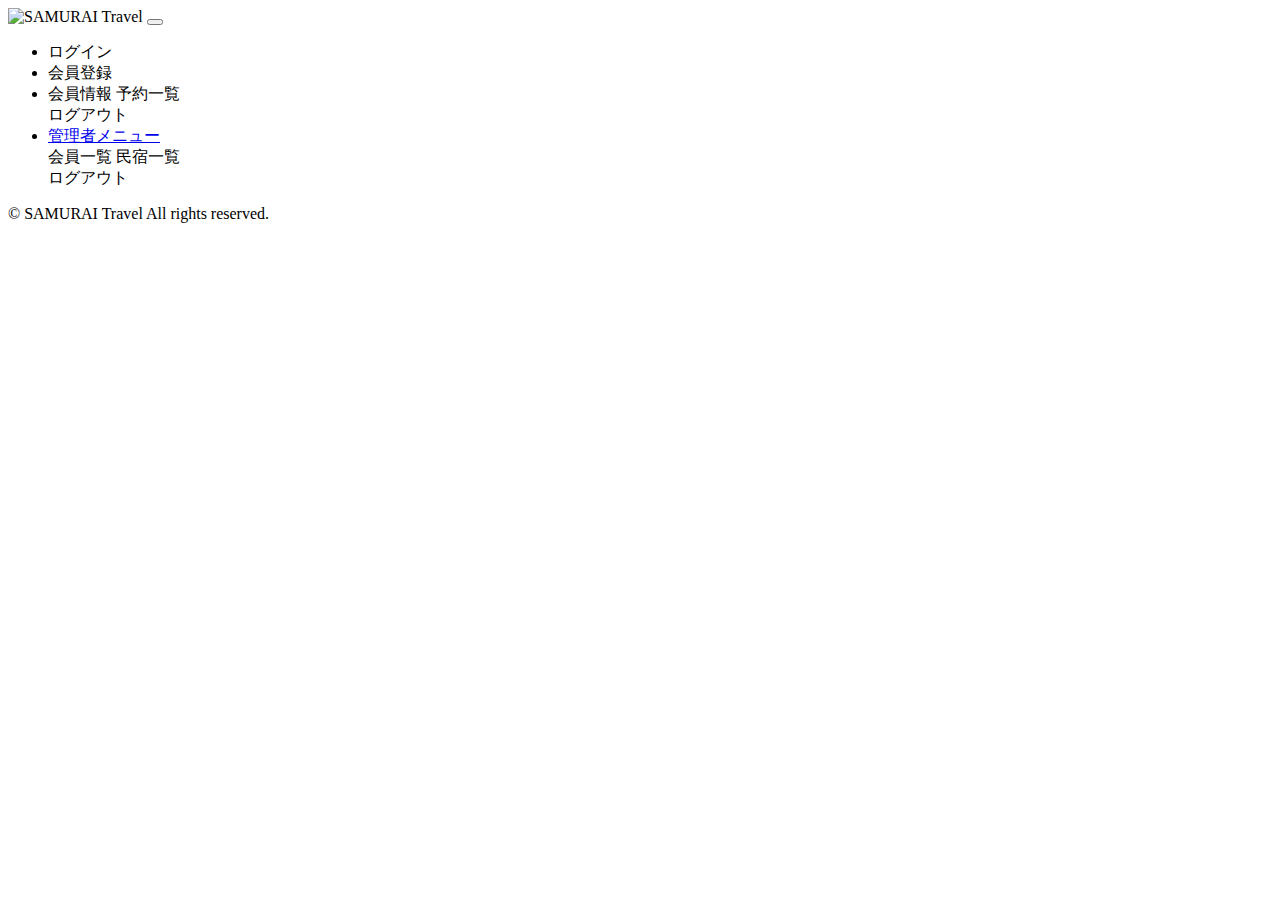
<file: samuraitravel/src/main/resources/templates/fragment.html>
<!DOCTYPE html>
 <html xmlns:th="https://www.thymeleaf.org" xmlns:sec="http://www.thymeleaf.org/extras/spring-security">
     <head>
         <!-- meta要素の部品化 -->
         <div th:fragment="meta" th:remove="tag">
             <meta charset="UTF-8">
             <meta name="viewport" content="width=device-width, initial-scale=1">
         </div>                        
         
         <!-- link要素の部品化 -->
         <div th:fragment="styles" th:remove="tag">
             <!-- Bootstrap -->
             <link href="https://cdn.jsdelivr.net/npm/bootstrap@5.2.3/dist/css/bootstrap.min.css" rel="stylesheet" integrity="sha384-rbsA2VBKQhggwzxH7pPCaAqO46MgnOM80zW1RWuH61DGLwZJEdK2Kadq2F9CUG65" crossorigin="anonymous">
             
             <!-- Google Fonts -->
             <link rel="preconnect" href="https://fonts.googleapis.com">
             <link rel="preconnect" href="https://fonts.gstatic.com" crossorigin>
             <link href="https://fonts.googleapis.com/css2?family=Noto+Sans+JP:wght@400;500&display=swap" rel="stylesheet">
             
             <link th:href="@{/css/style.css}" rel="stylesheet" >
         </div>   
         
         <title>部品化用のHTMLファイル</title>     
     </head>
     <body>
        <!-- ヘッダーの部品化 -->
        <div th:fragment="header" th:remove="tag">
            <nav class="navbar navbar-expand-md navbar-light bg-white shadow-sm samuraitravel-navbar">
                <div class="container samuraitravel-container">
                    <a class="navbar-brand" th:href="@{/}">                        
                        <img class="samuraitravel-logo me-1" th:src="@{/images/logo.png}" alt="SAMURAI Travel">                        
                    </a>    
                    
                     <button class="navbar-toggler" type="button" data-bs-toggle="collapse" data-bs-target="#navbarSupportedContent" aria-controls="navbarSupportedContent" aria-expanded="false" aria-label="Toggle navigation">
                         <span class="navbar-toggler-icon"></span>
                     </button>
                     
                     <div class="collapse navbar-collapse" id="navbarSupportedContent">                                    
                         <ul class="navbar-nav ms-auto">    
                             <!-- 未ログインであれば表示する -->
                             <li class="nav-item" sec:authorize="isAnonymous()">
                                 <a class="nav-link" th:href="@{/login}">ログイン</a>
                             </li>   
                             <li class="nav-item" sec:authorize="isAnonymous()">
                                 <a class="nav-link" th:href="@{/signup}">会員登録</a>
                             </li>                                                       
                     
                            <!-- ログイン済みであれば表示する --> 
                            <li class="nav-item dropdown" sec:authorize="hasRole('ROLE_GENERAL')">
                                <a id="navbarDropdownGeneral" class="nav-link dropdown-toggle" href="#" role="button" data-bs-toggle="dropdown" aria-haspopup="true" aria-expanded="false" v-pre>
                                    <span sec:authentication="principal.user.name"></span>
                                </a>
        
                                <div class="dropdown-menu dropdown-menu-end" aria-labelledby="navbarDropdownGeneral">  
                                     <a class="dropdown-item samuraitravel-dropdown-item" th:href="@{/user}">会員情報</a>  
                                     <a class="dropdown-item samuraitravel-dropdown-item" th:href="@{/reservations}">予約一覧</a>  
                                     
                                     <div class="dropdown-divider"></div>
                                                                                                   
                                    <a class="dropdown-item samuraitravel-dropdown-item" th:href="@{/logout}" onclick="event.preventDefault(); document.getElementById('logout-form').submit();">
                                        ログアウト
                                    </a>
                                    <form class="d-none" id="logout-form" th:action="@{/logout}" method="post"></form>                                     
                                </div>
                            </li> 
                                 
                             <!-- 管理者であれば表示する -->    
                             <li class="nav-item dropdown" sec:authorize="hasRole('ROLE_ADMIN')">
                                 <a id="navbarDropdownAdmin" class="nav-link dropdown-toggle" href="#" role="button" data-bs-toggle="dropdown" aria-haspopup="true" aria-expanded="false" v-pre>
                                     管理者メニュー
                                 </a>
         
                                 <div class="dropdown-menu dropdown-menu-end" aria-labelledby="navbarDropdownAdmin"> 
									 <a class="dropdown-item samuraitravel-dropdown-item" th:href="@{/admin/users}">会員一覧</a>                                                                                                      
                                     <a class="dropdown-item samuraitravel-dropdown-item" th:href="@{/admin/houses}">民宿一覧</a>                                                                                                     
                                                               
                                     <div class="dropdown-divider"></div>
                                     
                                     <a class="dropdown-item samuraitravel-dropdown-item" th:href="@{/logout}" onclick="event.preventDefault(); document.getElementById('logout-form').submit();">
                                         ログアウト
                                     </a>
                                     <form class="d-none" id="logout-form" th:action="@{/logout}" method="post"></form> 
                                 </div>
                             </li>                           
                         </ul>       
                    </div>                                                                                    
                </div>
            </nav>
        </div>
         
         <!-- フッターの部品化 -->
         <div th:fragment="footer" th:remove="tag">
             <footer>
                 <div class="d-flex justify-content-center align-items-center h-100">
                     <p class="text-center text-muted small mb-0">&copy; SAMURAI Travel All rights reserved.</p>      
                 </div>                 
             </footer>
         </div>
     
         <!-- script要素の部品化 -->
         <div th:fragment="scripts" th:remove="tag">
             <!-- Bootstrap -->
             <script src="https://cdn.jsdelivr.net/npm/bootstrap@5.2.3/dist/js/bootstrap.bundle.min.js" integrity="sha384-kenU1KFdBIe4zVF0s0G1M5b4hcpxyD9F7jL+jjXkk+Q2h455rYXK/7HAuoJl+0I4" crossorigin="anonymous"></script>
         </div>
     </body>
 </html>
</file>
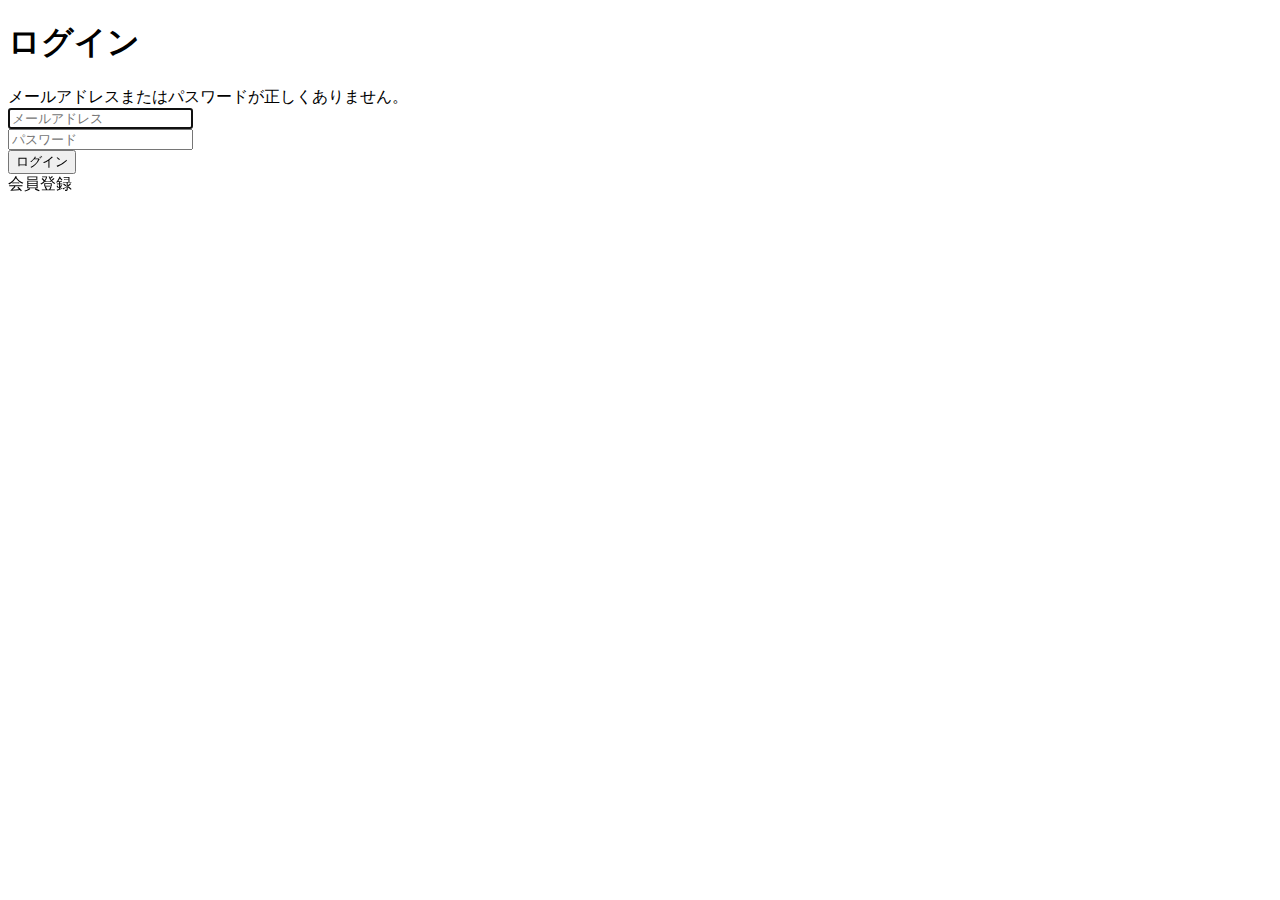
<file: samuraitravel/src/main/resources/templates/auth/login.html>
<!DOCTYPE html>
 <html xmlns:th="https://www.thymeleaf.org" xmlns:sec="http://www.thymeleaf.org/extras/spring-security">
     <head>
         <div th:replace="~{fragment :: meta}"></div>   
              
         <div th:replace="~{fragment :: styles}"></div> 
         
         <title>ログイン</title>       
     </head>
     <body>
         <div class="samuraitravel-wrapper">
             <!-- ヘッダー -->
             <div th:replace="~{fragment :: header}"></div>
             
             <main>
                 <div class="container pt-4 pb-5 samuraitravel-container">
                     <div class="row justify-content-center">        
                         <div class="col-xl-3 col-lg-4 col-md-5 col-sm-7">                            
                             <h1 class="mb-4 text-center">ログイン</h1>            
                         
                             <div th:if="${param.error}" class="alert alert-danger">
                                 メールアドレスまたはパスワードが正しくありません。
                             </div>
                             
                             <form th:action="@{/login}" method="post">
                                 <div class="form-group mb-3">
                                     <input type="text" class="form-control" name="username" autocomplete="email" placeholder="メールアドレス" autofocus>
                                 </div>
                                 <div class="form-group mb-3">
                                     <input type="password" class="form-control" name="password" autocomplete="new-password" placeholder="パスワード">
                                 </div>
                                 
                                 <div class="form-group d-flex justify-content-center my-4">
                                     <button type="submit" class="btn text-white shadow-sm w-100 samuraitravel-btn">ログイン</button>
                                 </div>
                             </form>
                             
                             <div class="text-center">
                                 <a th:href="@{/signup}">
									会員登録
                                 </a>
                             </div>                                                 
                         </div>
                     </div>
                 </div>             
             </main>
             
             <!-- フッター -->
             <div th:replace="~{fragment :: footer}"></div>
         </div>    
         
         <div th:replace="~{fragment :: scripts}"></div>         
     </body>
 </html>
</file>
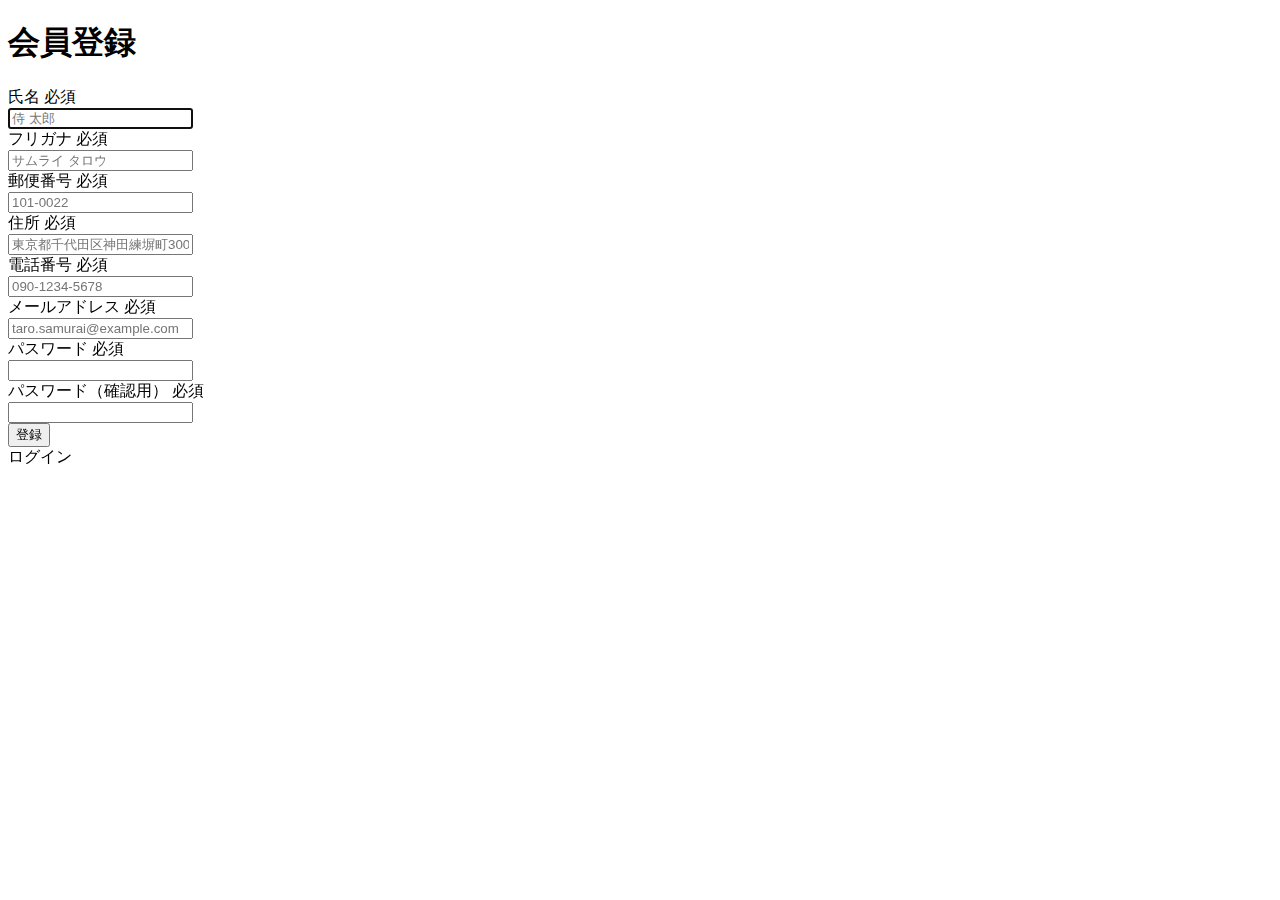
<file: samuraitravel/src/main/resources/templates/auth/signup.html>
<!DOCTYPE html>
 <html xmlns:th="https://www.thymeleaf.org" xmlns:sec="http://www.thymeleaf.org/extras/spring-security">
     <head>
         <div th:replace="~{fragment :: meta}"></div>   
              
         <div th:replace="~{fragment :: styles}"></div> 
         
         <title>会員登録</title>       
     </head>
     <body>
         <div class="samuraitravel-wrapper">
             <!-- ヘッダー -->
             <div th:replace="~{fragment :: header}"></div>
             
             <main>
                 <div class="container pt-4 pb-5 samuraitravel-container">
                     <div class="row justify-content-center">
                         <div class="col-xl-5 col-lg-6 col-md-8">                    
             
                             <h1 class="mb-4 text-center">会員登録</h1>  
                             
                             <form method="post" th:action="@{/signup}" th:object="${signupForm}">
     
                                 <div class="form-group row mb-3">
                                     <div class="col-md-5">
                                         <label for="name" class="col-form-label text-md-left fw-bold">
                                             <div class="d-flex align-items-center">
                                                 <span class="me-1">氏名</span>
                                                 <span class="badge bg-danger">必須</span>
                                             </div>
                                         </label>
                                     </div>
                                     <div class="col-md-7">                                    
                                         <div th:if="${#fields.hasErrors('name')}" class="text-danger small mb-2" th:errors="*{name}"></div>                                    
                                         <input type="text" class="form-control" th:field="*{name}" autocomplete="name" autofocus placeholder="侍 太郎">
                                     </div>
                                 </div>
                                 
                                 <div class="form-group row mb-3">
                                     <div class="col-md-5">
                                         <label for="furigana" class="col-form-label text-md-left fw-bold">
                                             <div class="d-flex align-items-center">
                                                 <span class="me-1">フリガナ</span>
                                                 <span class="badge bg-danger">必須</span>
                                             </div>
                                         </label>
                                     </div>
                                     <div class="col-md-7">                            
                                         <div th:if="${#fields.hasErrors('furigana')}" class="text-danger small mb-2" th:errors="*{furigana}"></div>                                        
                                         <input type="text" class="form-control" th:field="*{furigana}" placeholder="サムライ タロウ">
                                     </div>
                                 </div>
                                                                                                                         
                                 <div class="form-group row mb-3">
                                     <div class="col-md-5">
                                         <label for="postalCode" class="col-form-label text-md-left fw-bold">
                                              <div class="d-flex align-items-center">
                                                  <span class="me-1">郵便番号</span>
                                                  <span class="badge bg-danger">必須</span>
                                              </div>
                                          </label>
                                     </div>
                                     <div class="col-md-7">
                                         <div th:if="${#fields.hasErrors('postalCode')}" class="text-danger small mb-2" th:errors="*{postalCode}"></div>
                                         <input type="text" class="form-control" th:field="*{postalCode}" autocomplete="postal-code" placeholder="101-0022">
                                     </div>
                                 </div>
                                                                                                               
                                 <div class="form-group row mb-3">
                                     <div class="col-md-5">
                                         <label for="address" class="col-form-label text-md-left fw-bold">
                                              <div class="d-flex align-items-center">
                                                  <span class="me-1">住所</span>
                                                  <span class="badge bg-danger">必須</span>
                                              </div>
                                          </label>
                                     </div>
                                     <div class="col-md-7">
                                          <div th:if="${#fields.hasErrors('address')}" class="text-danger small mb-2" th:errors="*{address}"></div>
                                         <input type="text" class="form-control" th:field="*{address}" placeholder="東京都千代田区神田練塀町300番地">  
                                     </div>
                                 </div>                                                                                
                                 
                                 <div class="form-group row mb-3">
                                     <div class="col-md-5">
                                         <label for="phoneNumber" class="col-form-label text-md-left fw-bold">
                                              <div class="d-flex align-items-center">
                                                  <span class="me-1">電話番号</span>
                                                  <span class="badge bg-danger">必須</span>
                                              </div>
                                         </label>
                                     </div>
                                     <div class="col-md-7">
                                          <div th:if="${#fields.hasErrors('phoneNumber')}" class="text-danger small mb-2" th:errors="*{phoneNumber}"></div>
                                         <input type="text" class="form-control" th:field="*{phoneNumber}" autocomplete="tel-national" placeholder="090-1234-5678">                                
                                     </div>
                                 </div>
                                                                                                                         
                                 <div class="form-group row mb-3">
                                     <div class="col-md-5">
                                         <label for="email" class="col-form-label text-md-left fw-bold">
                                             <div class="d-flex align-items-center">
                                                 <span class="me-1">メールアドレス</span>
                                                 <span class="badge bg-danger">必須</span>
                                             </div>
                                         </label>
                                     </div>
                                     <div class="col-md-7">
                                         <div th:if="${#fields.hasErrors('email')}" class="text-danger small mb-2" th:errors="*{email}"></div>
                                         <input type="text" class="form-control" th:field="*{email}" autocomplete="email" placeholder="taro.samurai@example.com">
                                     </div>
                                 </div>
                                                                                                                         
                                 <div class="form-group row mb-3">
                                     <div class="col-md-5">
                                         <label for="password" class="col-form-label text-md-left fw-bold">
                                             <div class="d-flex align-items-center">
                                                 <span class="me-1">パスワード</span>
                                                 <span class="badge bg-danger">必須</span>
                                             </div>
                                         </label>
                                     </div>
                                     <div class="col-md-7">
                                         <div th:if="${#fields.hasErrors('password')}" class="text-danger small mb-2" th:errors="*{password}"></div>
                                         <input type="password" class="form-control" th:field="*{password}" autocomplete="new-password">
                                     </div>
                                 </div>
                                                                                                                     
                                 <div class="form-group row mb-3">
                                     <div class="col-md-5">
                                         <label for="passwordConfirmation" class="col-form-label text-md-left fw-bold">
                                             <div class="d-flex align-items-center">
                                                 <span class="me-1">パスワード（確認用）</span>
                                                 <span class="badge bg-danger">必須</span>
                                             </div>
                                         </label>
                                     </div>
                                     <div class="col-md-7">
                                         <div th:if="${#fields.hasErrors('passwordConfirmation')}" class="text-danger small mb-2" th:errors="*{passwordConfirmation}"></div>
                                         <input type="password" class="form-control" th:field="*{passwordConfirmation}" autocomplete="new-password">
                                     </div>
                                 </div>
                                 
                                 <div class="form-group d-flex justify-content-center my-4">
                                     <button type="submit" class="btn text-white shadow-sm w-50 samuraitravel-btn">登録</button>
                                 </div>
                             </form>
                             
                             <div class="text-center">
                                 <a th:href="@{/login}">ログイン</a>
                             </div>
                         </div>
                     </div>
                 </div>           
             </main>
             
             <!-- フッター -->
             <div th:replace="~{fragment :: footer}"></div>
         </div>    
         
         <div th:replace="~{fragment :: scripts}"></div>         
     </body>
 </html>
</file>
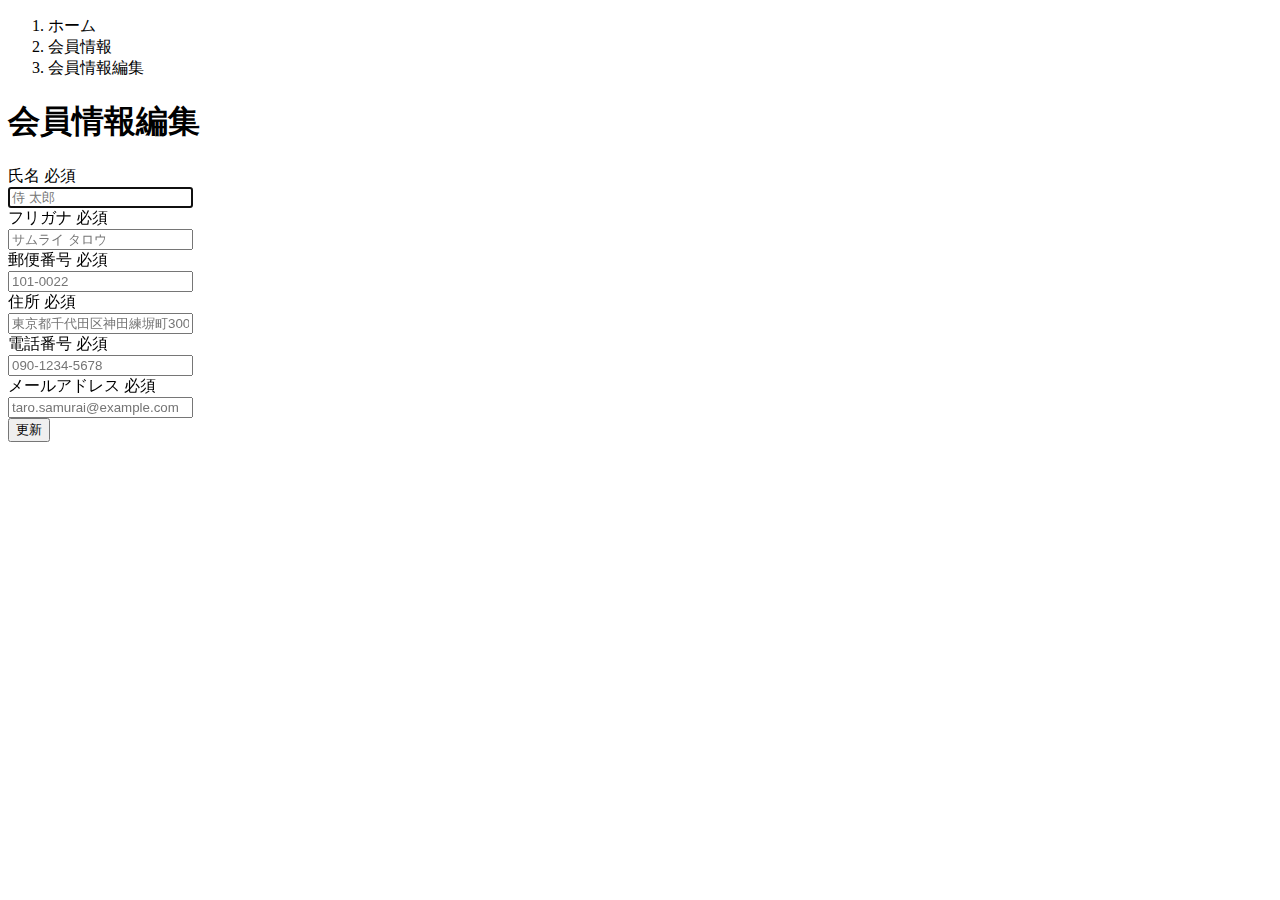
<file: samuraitravel/src/main/resources/templates/user/edit.html>
<!DOCTYPE html>
 <html xmlns:th="https://www.thymeleaf.org" xmlns:sec="http://www.thymeleaf.org/extras/spring-security">    
     <head>
         <div th:replace="~{fragment :: meta}"></div>   
              
         <div th:replace="~{fragment :: styles}"></div>
           
         <title>会員情報編集</title>   
     </head>
     <body>
         <div class="samuraitravel-wrapper">
             <!-- ヘッダー -->
             <div th:replace="~{fragment :: header}"></div>
             
             <main>
                 <div class="container pb-5 samuraitravel-container">
                     <div class="row justify-content-center">
                         <div class="col-xl-5 col-lg-6 col-md-8">
                             <nav class="my-3" style="--bs-breadcrumb-divider: '>';" aria-label="breadcrumb">
                                 <ol class="breadcrumb mb-0"> 
                                     <li class="breadcrumb-item"><a th:href="@{/}">ホーム</a></li>                       
                                     <li class="breadcrumb-item"><a th:href="@{/user}">会員情報</a></li>
                                     <li class="breadcrumb-item active" aria-current="page">会員情報編集</li>
                                 </ol>
                             </nav> 
                             
                             <h1 class="mb-4 text-center">会員情報編集</h1>         
                             
                             <form method="post" th:action="@{/user/update}" th:object="${userEditForm}">
                                 <input type="hidden" th:field="*{id}">
                                 
                                 <div class="form-group row mb-3">
                                     <div class="col-md-5">
                                         <label for="name" class="col-form-label text-md-left fw-bold">
                                             <div class="d-flex align-items-center">
                                                 <span class="me-1">氏名</span>
                                                 <span class="badge bg-danger">必須</span>
                                             </div>
                                         </label>
                                     </div>
                                     <div class="col-md-7">                                    
                                         <div th:if="${#fields.hasErrors('name')}" class="text-danger small mb-2" th:errors="*{name}"></div>                                    
                                         <input type="text" class="form-control" th:field="*{name}" autocomplete="name" autofocus placeholder="侍 太郎">
                                     </div>
                                 </div>
                                 
                                 <div class="form-group row mb-3">
                                     <div class="col-md-5">
                                         <label for="furigana" class="col-form-label text-md-left fw-bold">
                                             <div class="d-flex align-items-center">
                                                 <span class="me-1">フリガナ</span>
                                                 <span class="badge bg-danger">必須</span>
                                             </div>
                                         </label>
                                     </div>
                                     <div class="col-md-7">                            
                                         <div th:if="${#fields.hasErrors('furigana')}" class="text-danger small mb-2" th:errors="*{furigana}"></div>                                        
                                         <input type="text" class="form-control" th:field="*{furigana}" placeholder="サムライ タロウ">
                                     </div>
                                 </div>
                                                                                                                         
                                 <div class="form-group row mb-3">
                                     <div class="col-md-5">
                                         <label for="postalCode" class="col-form-label text-md-left fw-bold">
                                              <div class="d-flex align-items-center">
                                                  <span class="me-1">郵便番号</span>
                                                  <span class="badge bg-danger">必須</span>
                                              </div>
                                          </label>
                                     </div>
                                     <div class="col-md-7">
                                         <div th:if="${#fields.hasErrors('postalCode')}" class="text-danger small mb-2" th:errors="*{postalCode}"></div>
                                         <input type="text" class="form-control" th:field="*{postalCode}" autocomplete="postal-code" placeholder="101-0022">
                                     </div>
                                 </div>
                                                                                                               
                                 <div class="form-group row mb-3">
                                     <div class="col-md-5">
                                         <label for="address" class="col-form-label text-md-left fw-bold">
                                              <div class="d-flex align-items-center">
                                                  <span class="me-1">住所</span>
                                                  <span class="badge bg-danger">必須</span>
                                              </div>
                                          </label>
                                     </div>
                                     <div class="col-md-7">
                                          <div th:if="${#fields.hasErrors('address')}"  class="text-danger small mb-2" th:errors="*{address}"></div>
                                         <input type="text" class="form-control" th:field="*{address}" placeholder="東京都千代田区神田練塀町300番地">  
                                     </div>
                                 </div>                                                                                
                                 
                                 <div class="form-group row mb-3">
                                     <div class="col-md-5">
                                         <label for="phoneNumber" class="col-form-label text-md-left fw-bold">
                                              <div class="d-flex align-items-center">
                                                  <span class="me-1">電話番号</span>
                                                  <span class="badge bg-danger">必須</span>
                                              </div>
                                         </label>
                                     </div>
                                     <div class="col-md-7">
                                          <div th:if="${#fields.hasErrors('phoneNumber')}" class="text-danger small mb-2" th:errors="*{phoneNumber}"></div>
                                         <input type="text" class="form-control" th:field="*{phoneNumber}" autocomplete="tel-national" placeholder="090-1234-5678">                                
                                     </div>
                                 </div>
                                                                                                                         
                                 <div class="form-group row mb-3">
                                     <div class="col-md-5">
                                         <label for="email" class="col-form-label text-md-left fw-bold">
                                             <div class="d-flex align-items-center">
                                                 <span class="me-1">メールアドレス</span>
                                                 <span class="badge bg-danger">必須</span>
                                             </div>
                                         </label>
                                     </div>
                                     <div class="col-md-7">
                                         <div th:if="${#fields.hasErrors('email')}" class="text-danger small mb-2" th:errors="*{email}"></div>
                                         <input type="text" class="form-control" th:field="*{email}" autocomplete="email" placeholder="taro.samurai@example.com">
                                     </div>
                                 </div>
                                                                                                                         
                                 
                                 <div class="form-group d-flex justify-content-center my-4">
                                     <button type="submit" class="btn text-white shadow-sm w-50 samuraitravel-btn">更新</button>
                                 </div>
                             </form>                                                                         
                         </div>
                     </div>
                 </div>
             </main>
             
             <!-- フッター -->
             <div th:replace="~{fragment :: footer}"></div>
         </div>    
         
         <div th:replace="~{fragment :: scripts}"></div>  
   </body>
 </html>
</file>
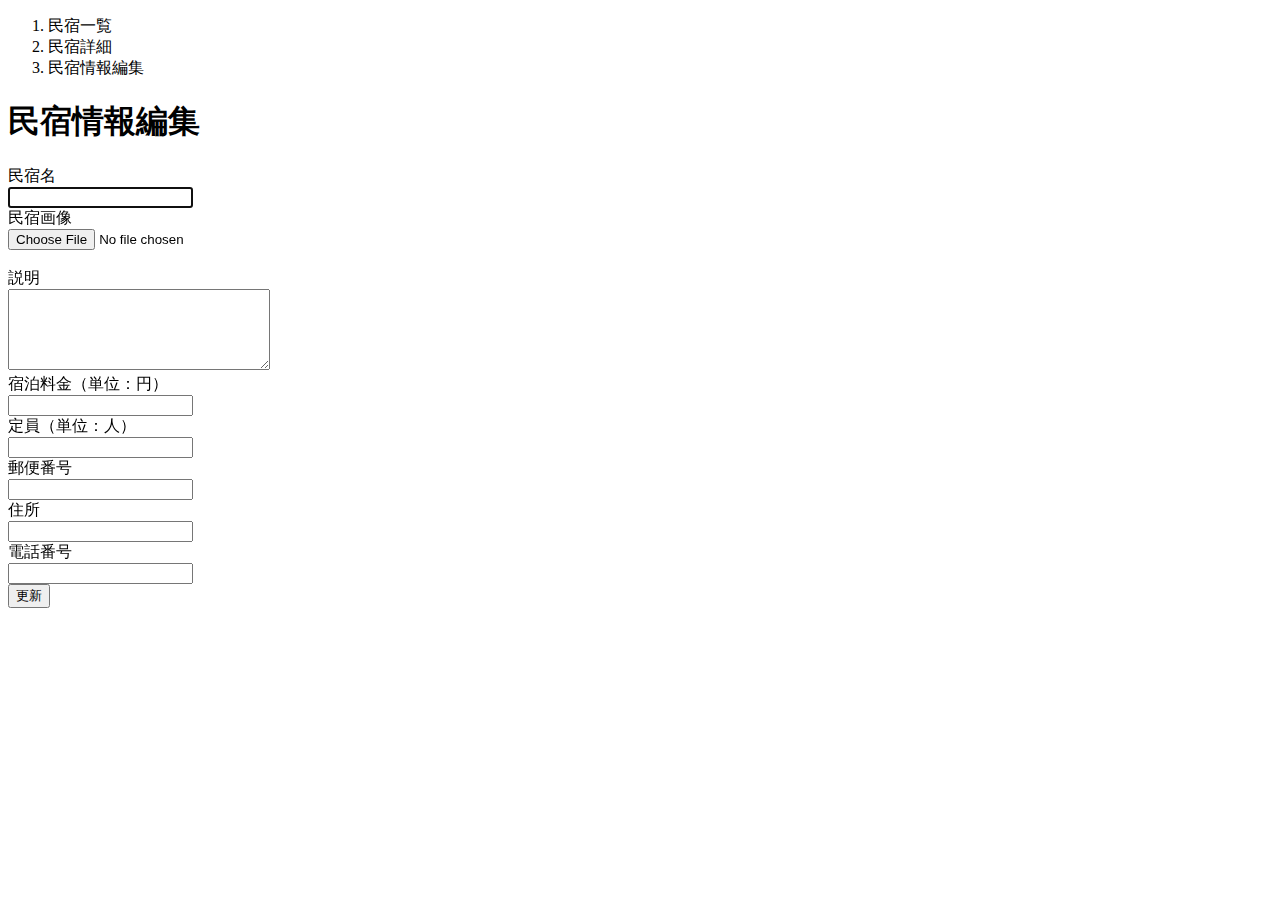
<file: samuraitravel/src/main/resources/templates/admin/houses/edit.html>
<!DOCTYPE html>
 <html xmlns:th="https://www.thymeleaf.org" xmlns:sec="http://www.thymeleaf.org/extras/spring-security">
     <head>
         <div th:replace="~{fragment :: meta}"></div>   
              
         <div th:replace="~{fragment :: styles}"></div>
         
         <title>民宿情報編集</title>       
     </head>
     <body>
         <div class="samuraitravel-wrapper">
             <!-- ヘッダー -->
             <div th:replace="~{fragment :: header}"></div>
             
             <main>
                 <div class="container pt-4 pb-5 samuraitravel-container">
                     <div class="row justify-content-center">
                         <div class="col-xl-5 col-lg-6 col-md-8">
                             <nav class="mb-4" style="--bs-breadcrumb-divider: '>';" aria-label="breadcrumb">
                                 <ol class="breadcrumb mb-0"> 
                                     <li class="breadcrumb-item"><a th:href="@{/admin/houses}">民宿一覧</a></li>  
                                     <li class="breadcrumb-item"><a th:href="@{/admin/houses/__${houseEditForm.getId()}__}">民宿詳細</a></li>                                                           
                                     <li class="breadcrumb-item active" aria-current="page">民宿情報編集</li>
                                 </ol>
                             </nav> 
                             
                             <h1 class="mb-4 text-center">民宿情報編集</h1>         
                             
                             <form method="post" th:action="@{/admin/houses/__${houseEditForm.getId()}__/update}" th:object="${houseEditForm}" enctype="multipart/form-data">   
                                 <input type="hidden" th:field="*{id}">
                                                                                          
                                 <div class="form-group row mb-3">
                                     <div class="col-md-4">
                                         <label for="name" class="col-form-label text-md-left fw-bold">民宿名</label>
                                     </div>
                                     <div class="col-md-8">                                    
                                         <div th:if="${#fields.hasErrors('name')}" class="text-danger small mb-2" th:errors="*{name}"></div>                                    
                                         <input type="text" class="form-control" th:field="*{name}" autofocus>
                                     </div>
                                 </div>
                                 
                                 <div class="form-group row mb-3">
                                     <div class="col-md-4">
                                         <label for="imageFile" class="col-form-label text-md-left fw-bold">民宿画像</label>
                                     </div>                                    
                                     <div class="col-md-8">
                                         <div th:if="${#fields.hasErrors('imageFile')}" class="text-danger small mb-2" th:errors="*{imageFile}"></div>  
                                         <input type="file" class="form-control" th:field="*{imageFile}">
                                     </div>
                                 </div>   
                                 
                                 <!-- 選択された画像の表示場所 -->
                                 <div th:if="${imageName}" class="row" id="imagePreview"><img th:src="@{/storage/__${imageName}__}" class="mb-3"></div>
                                 <div th:unless="${imageName}" class="row" id="imagePreview"></div>                                 
                                 
                                 <div class="form-group row mb-3">
                                     <div class="col-md-4">
                                         <label for="description" class="col-form-label text-md-left fw-bold">説明</label>
                                     </div>
                                     <div class="col-md-8">                            
                                         <div th:if="${#fields.hasErrors('description')}" class="text-danger small mb-2" th:errors="*{description}"></div>                                        
                                         <textarea class="form-control" th:field="*{description}" cols="30" rows="5"></textarea>
                                     </div>
                                 </div>
                                 
                                 <div class="form-group row mb-3">
                                     <div class="col-md-4">
                                         <label for="price" class="col-form-label text-md-left fw-bold">宿泊料金（単位：円）</label>
                                     </div> 
                                     <div class="col-md-8">
                                         <div th:if="${#fields.hasErrors('price')}" class="text-danger small mb-2" th:errors="*{price}"></div>
                                         <input type="number" class="form-control" th:field="*{price}">                                
                                     </div>                                    
                                 </div> 
                                 
                                 <div class="form-group row mb-3">
                                     <div class="col-md-4">
                                         <label for="capacity" class="col-form-label text-md-left fw-bold">定員（単位：人）</label>
                                     </div> 
                                     <div class="col-md-8">
                                         <div th:if="${#fields.hasErrors('capacity')}" class="text-danger small mb-2" th:errors="*{capacity}"></div>
                                         <input type="number" class="form-control" th:field="*{capacity}">                                
                                     </div>                                    
                                 </div>                                                                
                                                                                                                         
                                 <div class="form-group row mb-3">
                                     <div class="col-md-4">
                                         <label for="postalCode" class="col-form-label text-md-left fw-bold">郵便番号</label>
                                     </div>
                                     <div class="col-md-8">
                                         <div th:if="${#fields.hasErrors('postalCode')}" class="text-danger small mb-2" th:errors="*{postalCode}"></div>
                                         <input type="text" class="form-control" th:field="*{postalCode}">
                                     </div>
                                 </div>
                                                                                                               
                                 <div class="form-group row mb-3">
                                     <div class="col-md-4">
                                         <label for="address" class="col-form-label text-md-left fw-bold">住所</label>
                                     </div>
                                     <div class="col-md-8">
                                         <div th:if="${#fields.hasErrors('address')}" class="text-danger small mb-2" th:errors="*{address}"></div>
                                         <input type="text" class="form-control" th:field="*{address}">  
                                     </div>
                                 </div>                                                                                
                                 
                                 <div class="form-group row mb-3">
                                     <div class="col-md-4">
                                         <label for="phoneNumber" class="col-form-label text-md-left fw-bold">電話番号</label>
                                     </div>
                                     <div class="col-md-8">
                                         <div th:if="${#fields.hasErrors('phoneNumber')}" class="text-danger small mb-2" th:errors="*{phoneNumber}"></div>
                                         <input type="text" class="form-control" th:field="*{phoneNumber}">                                
                                     </div>
                                 </div>
                                                                                                                         
                                 
                                 <div class="form-group d-flex justify-content-center my-4">
                                     <button type="submit" class="btn text-white shadow-sm w-50 samuraitravel-btn">更新</button>
                                 </div>
                             </form>                                                                         
                         </div>
                     </div>
                 </div>                 
             </main>
             
             <!-- フッター -->
             <div th:replace="~{fragment :: footer}"></div>
         </div>    
         
         <div th:replace="~{fragment :: scripts}"></div>  
         <script th:src="@{/js/preview.js}"></script>     
     </body>
 </html>
</file>
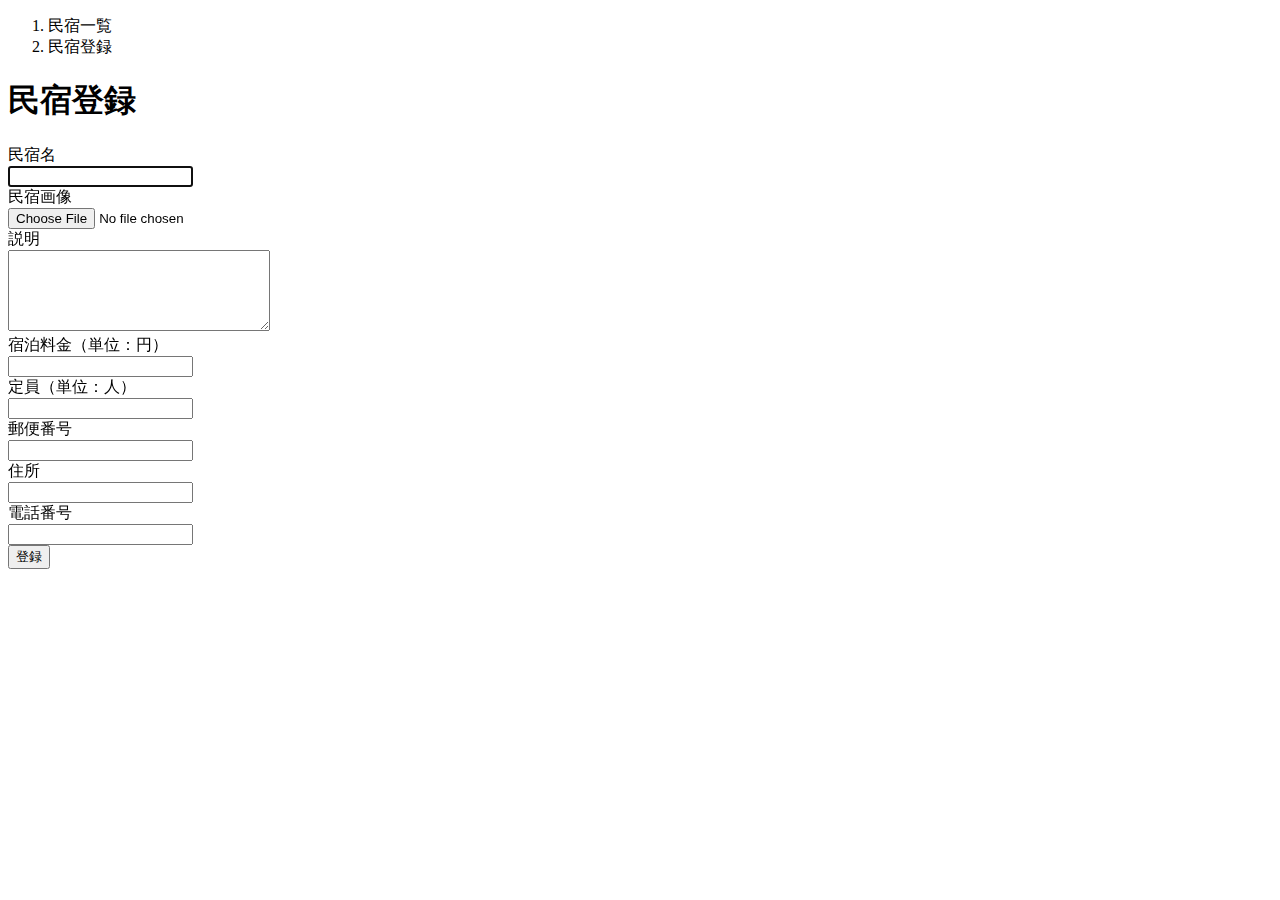
<file: samuraitravel/src/main/resources/templates/admin/houses/register.html>
<!DOCTYPE html>
 <html xmlns:th="https://www.thymeleaf.org" xmlns:sec="http://www.thymeleaf.org/extras/spring-security">
     <head>
         <div th:replace="~{fragment :: meta}"></div>   
              
         <div th:replace="~{fragment :: styles}"></div>
         
         <title>民宿登録</title>       
     </head>
     <body>
         <div class="samuraitravel-wrapper">
             <!-- ヘッダー -->
             <div th:replace="~{fragment :: header}"></div>
             
             <main>
                 <div class="container pt-4 pb-5 samuraitravel-container">
                     <div class="row justify-content-center">
                         <div class="col-xl-5 col-lg-6 col-md-8">
                             <nav class="mb-4" style="--bs-breadcrumb-divider: '>';" aria-label="breadcrumb">
                                 <ol class="breadcrumb mb-0"> 
                                     <li class="breadcrumb-item"><a th:href="@{/admin/houses}">民宿一覧</a></li>                                                           
                                     <li class="breadcrumb-item active" aria-current="page">民宿登録</li>
                                 </ol>
                             </nav> 
                             
                             <h1 class="mb-4 text-center">民宿登録</h1>         
                             
                             <form method="post" th:action="@{/admin/houses/create}" th:object="${houseRegisterForm}" enctype="multipart/form-data">                                                            
                                 <div class="form-group row mb-3">
                                     <div class="col-md-4">
                                         <label for="name" class="col-form-label text-md-left fw-bold">民宿名</label>
                                     </div>
                                     <div class="col-md-8">                                    
                                         <div th:if="${#fields.hasErrors('name')}" class="text-danger small mb-2" th:errors="*{name}"></div>                                    
                                         <input type="text" class="form-control" th:field="*{name}" autofocus>
                                     </div>
                                 </div>
                                 
                                 <div class="form-group row mb-3">
                                     <div class="col-md-4">
                                         <label for="imageFile" class="col-form-label text-md-left fw-bold">民宿画像</label>
                                     </div>                                    
                                     <div class="col-md-8">
                                         <div th:if="${#fields.hasErrors('imageFile')}" class="text-danger small mb-2" th:errors="*{imageFile}"></div>  
                                         <input type="file" class="form-control" th:field="*{imageFile}">
                                     </div>
                                 </div>   
                                 
                                 <!-- 選択された画像の表示場所 -->
                                 <div class="row" id="imagePreview"></div>                                 
                                 
                                 <div class="form-group row mb-3">
                                     <div class="col-md-4">
                                         <label for="description" class="col-form-label text-md-left fw-bold">説明</label>
                                     </div>
                                     <div class="col-md-8">                            
                                         <div th:if="${#fields.hasErrors('description')}" class="text-danger small mb-2" th:errors="*{description}"></div>                                        
                                         <textarea class="form-control" th:field="*{description}" cols="30" rows="5"></textarea>
                                     </div>
                                 </div>
                                 
                                 <div class="form-group row mb-3">
                                     <div class="col-md-4">
                                         <label for="price" class="col-form-label text-md-left fw-bold">宿泊料金（単位：円）</label>
                                     </div> 
                                     <div class="col-md-8">
                                         <div th:if="${#fields.hasErrors('price')}" class="text-danger small mb-2" th:errors="*{price}"></div>
                                         <input type="number" class="form-control" th:field="*{price}">                                
                                     </div>                                    
                                 </div>
                                 
                                 <div class="form-group row mb-3">
                                     <div class="col-md-4">
                                         <label for="capacity" class="col-form-label text-md-left fw-bold">定員（単位：人）</label>
                                     </div> 
                                     <div class="col-md-8">
                                         <div th:if="${#fields.hasErrors('capacity')}" class="text-danger small mb-2" th:errors="*{capacity}"></div>
                                         <input type="number" class="form-control" th:field="*{capacity}">                                
                                     </div>                                    
                                 </div>                                                                
                                                                                                                         
                                 <div class="form-group row mb-3">
                                     <div class="col-md-4">
                                         <label for="postalCode" class="col-form-label text-md-left fw-bold">郵便番号</label>
                                     </div>
                                     <div class="col-md-8">
                                         <div th:if="${#fields.hasErrors('postalCode')}" class="text-danger small mb-2" th:errors="*{postalCode}"></div>
                                         <input type="text" class="form-control" th:field="*{postalCode}">
                                     </div>
                                 </div>
                                                                                                               
                                 <div class="form-group row mb-3">
                                     <div class="col-md-4">
                                         <label for="address" class="col-form-label text-md-left fw-bold">住所</label>
                                     </div>
                                     <div class="col-md-8">
                                         <div th:if="${#fields.hasErrors('address')}" class="text-danger small mb-2" th:errors="*{address}"></div>
                                         <input type="text" class="form-control" th:field="*{address}">  
                                     </div>
                                 </div>                                                                                
                                 
                                 <div class="form-group row mb-3">
                                     <div class="col-md-4">
                                         <label for="phoneNumber" class="col-form-label text-md-left fw-bold">電話番号</label>
                                     </div>
                                     <div class="col-md-8">
                                         <div th:if="${#fields.hasErrors('phoneNumber')}" class="text-danger small mb-2" th:errors="*{phoneNumber}"></div>
                                         <input type="text" class="form-control" th:field="*{phoneNumber}">                                
                                     </div>
                                 </div>
                                                                                                                         
                                 
                                 <div class="form-group d-flex justify-content-center my-4">
                                     <button type="submit" class="btn text-white shadow-sm w-50 samuraitravel-btn">登録</button>
                                 </div>
                             </form>                                                                         
                         </div>
                     </div>
                 </div>                
             </main>
             
             <!-- フッター -->
             <div th:replace="~{fragment :: footer}"></div>
         </div>    
         
         <div th:replace="~{fragment :: scripts}"></div>  
         <script th:src="@{/js/preview.js}"></script>     
     </body>
 </html>
</file>
